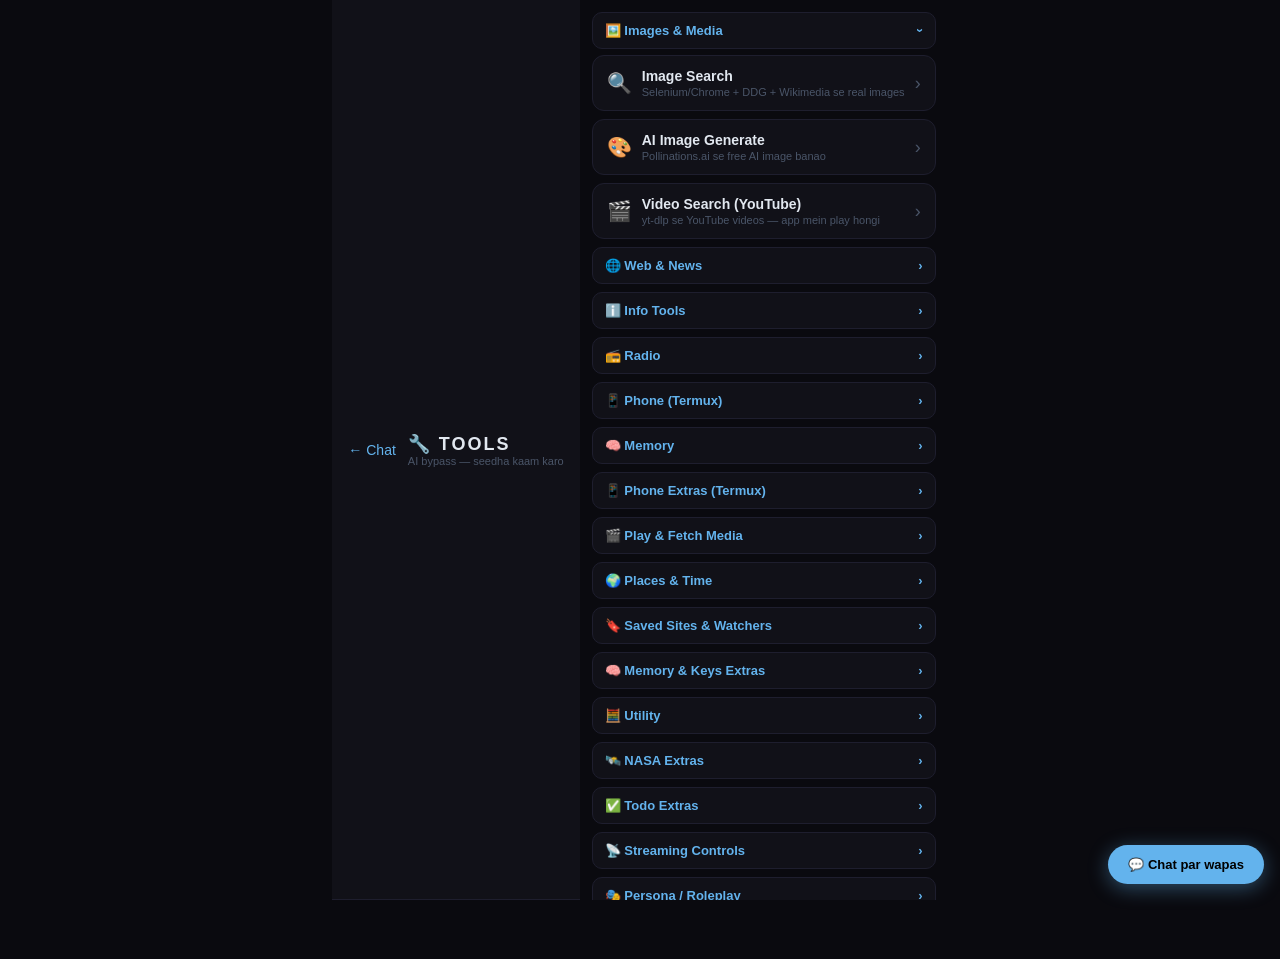
<file: templates/tools.html>
<!DOCTYPE html>
<html lang="hi">
<head>
<meta charset="UTF-8">
<meta name="viewport" content="width=device-width, initial-scale=1.0, maximum-scale=1.0, user-scalable=no, viewport-fit=cover">
<title>JARVIS — Tools</title>
<link rel="stylesheet" href="/static/style.css">
<style>
  :root {
    --bg: #0a0a0f;
    --surface: #111118;
    --line: #1e1e2e;
    --accent: #63b3ed;
    --accent2: #68d391;
    --warn: #fc8181;
    --text: #e2e8f0;
    --sub: #4a5568;
  }
  * { box-sizing: border-box; margin: 0; padding: 0; }
  html, body {
    height: 100%;
    overflow-y: auto;
    -webkit-overflow-scrolling: touch;
  }
  body {
    background: var(--bg);
    color: var(--text);
    font-family: 'SF Pro Display', -apple-system, sans-serif;
    min-height: 100vh;
    overflow-x: hidden;
  }

  .tools-header {
    background: var(--surface);
    border-bottom: 1px solid var(--line);
    padding: 14px 16px;
    display: flex;
    align-items: center;
    gap: 12px;
    position: sticky;
    top: 0;
    z-index: 100;
  }
  .tools-header a {
    color: var(--accent);
    text-decoration: none;
    font-size: 14px;
  }
  .tools-title { font-size: 18px; font-weight: 700; letter-spacing: 2px; }
  .tools-sub { font-size: 11px; color: var(--sub); }

  .tools-body { padding: 12px 12px 80px; }

  /* Tool Category */
  .tool-category { margin-bottom: 8px; }
  .category-header {
    display: flex;
    align-items: center;
    gap: 8px;
    padding: 10px 12px;
    background: var(--surface);
    border: 1px solid var(--line);
    border-radius: 10px;
    cursor: pointer;
    user-select: none;
    font-size: 13px;
    font-weight: 600;
    color: var(--accent);
  }
  .category-header .arrow { margin-left: auto; transition: transform 0.2s; }
  .category-header.open .arrow { transform: rotate(90deg); }
  .category-body { display: none; padding-top: 6px; }
  .category-body.open { display: block; }

  /* Tool Card */
  .tool-card {
    background: var(--surface);
    border: 1px solid var(--line);
    border-radius: 12px;
    margin-bottom: 8px;
    overflow: hidden;
  }
  .tool-card-header {
    display: flex;
    align-items: center;
    gap: 10px;
    padding: 12px 14px;
    cursor: pointer;
  }
  .tool-icon { font-size: 20px; }
  .tool-info { flex: 1; }
  .tool-name { font-size: 14px; font-weight: 600; }
  .tool-desc { font-size: 11px; color: var(--sub); margin-top: 2px; }
  .tool-expand { color: var(--sub); font-size: 18px; transition: transform 0.2s; }
  .tool-card.open .tool-expand { transform: rotate(90deg); }

  .tool-body { display: none; padding: 0 14px 14px; }
  .tool-card.open .tool-body { display: block; }

  .tool-field { margin-bottom: 10px; }
  .tool-field label { display: block; font-size: 11px; color: var(--sub); margin-bottom: 4px; }
  .tool-field input, .tool-field select, .tool-field textarea {
    width: 100%;
    background: #0d0d16;
    border: 1px solid var(--line);
    border-radius: 8px;
    color: var(--text);
    padding: 9px 12px;
    font-size: 13px;
    outline: none;
  }
  .tool-field input:focus, .tool-field select:focus, .tool-field textarea:focus {
    border-color: var(--accent);
  }
  .tool-field select option { background: #111; }

  .run-btn {
    width: 100%;
    background: var(--accent);
    color: #000;
    border: none;
    border-radius: 10px;
    padding: 11px;
    font-size: 14px;
    font-weight: 700;
    cursor: pointer;
    display: flex;
    align-items: center;
    justify-content: center;
    gap: 6px;
  }
  .run-btn:disabled { opacity: 0.5; }

  /* Result area */
  .tool-result {
    margin-top: 12px;
    background: #0d0d16;
    border: 1px solid var(--line);
    border-radius: 10px;
    padding: 12px;
    font-size: 12px;
    line-height: 1.6;
    min-height: 40px;
    white-space: pre-wrap;
    word-break: break-all;
  }
  .tool-result.loading { color: var(--sub); animation: pulse 1s infinite; }
  .tool-result.error { border-color: var(--warn); color: var(--warn); }
  .tool-result.success { border-color: var(--accent2); }

  @keyframes pulse { 0%,100% { opacity: 1; } 50% { opacity: 0.4; } }

  /* Media grid in results */
  .result-media-grid { display: flex; flex-wrap: wrap; gap: 6px; margin-top: 8px; }
  .result-img { width: calc(50% - 3px); border-radius: 8px; display: block; }
  .result-video { width: 100%; border-radius: 8px; margin-top: 6px; }

  /* Radio result */
  .radio-play-card {
    display: flex;
    align-items: center;
    gap: 10px;
    background: rgba(99,179,237,0.08);
    border: 1px solid rgba(99,179,237,0.2);
    border-radius: 10px;
    padding: 10px 12px;
    margin-top: 6px;
    cursor: pointer;
  }
  .radio-play-card:hover { background: rgba(99,179,237,0.15); }

  /* Back to chat sticky bottom */
  .back-btn {
    position: fixed;
    bottom: 16px;
    right: 16px;
    background: var(--accent);
    color: #000;
    border: none;
    border-radius: 50px;
    padding: 12px 20px;
    font-size: 13px;
    font-weight: 700;
    cursor: pointer;
    z-index: 200;
    box-shadow: 0 4px 20px rgba(99,179,237,0.4);
    text-decoration: none;
    display: flex;
    align-items: center;
    gap: 6px;
  }
</style>
</head>
<body>

<header class="tools-header">
  <a href="/">← Chat</a>
  <div>
    <div class="tools-title">🔧 TOOLS</div>
    <div class="tools-sub">AI bypass — seedha kaam karo</div>
  </div>
</header>

<div class="tools-body">

<!-- ======== IMAGE TOOLS ======== -->
<div class="tool-category">
  <div class="category-header" onclick="toggleCat(this)">
    🖼️ Images &amp; Media <span class="arrow">›</span>
  </div>
  <div class="category-body">

    <div class="tool-card" id="card_search_images">
      <div class="tool-card-header" onclick="toggleCard('card_search_images')">
        <span class="tool-icon">🔍</span>
        <div class="tool-info">
          <div class="tool-name">Image Search</div>
          <div class="tool-desc">Selenium/Chrome + DDG + Wikimedia se real images</div>
        </div>
        <span class="tool-expand">›</span>
      </div>
      <div class="tool-body">
        <div class="tool-field">
          <label>Kya dhundna hai?</label>
          <input type="text" id="img_query" placeholder="jaise: sunset mountains, cute cats...">
        </div>
        <div class="tool-field">
          <label>Kitni images? (1-10)</label>
          <input type="number" id="img_count" value="4" min="1" max="10">
        </div>
        <button class="run-btn" onclick="runImageSearch()">
          🔍 Images Dhundo
        </button>
        <div class="tool-result" id="res_card_search_images" style="display:none"></div>
        <div class="result-media-grid" id="media_card_search_images"></div>
      </div>
    </div>

    <div class="tool-card" id="card_generate_image">
      <div class="tool-card-header" onclick="toggleCard('card_generate_image')">
        <span class="tool-icon">🎨</span>
        <div class="tool-info">
          <div class="tool-name">AI Image Generate</div>
          <div class="tool-desc">Pollinations.ai se free AI image banao</div>
        </div>
        <span class="tool-expand">›</span>
      </div>
      <div class="tool-body">
        <div class="tool-field">
          <label>Description (English mein acha kaam karta hai)</label>
          <textarea id="gen_prompt" rows="3" placeholder="jaise: beautiful Indian girl in traditional dress, photorealistic"></textarea>
        </div>
        <button class="run-btn" onclick="runTool('generate_image', {prompt: document.getElementById('gen_prompt').value}, 'card_generate_image', true)">
          🎨 Image Banao
        </button>
        <div class="tool-result" id="res_card_generate_image" style="display:none"></div>
        <div class="result-media-grid" id="media_card_generate_image"></div>
      </div>
    </div>

    <div class="tool-card" id="card_search_videos">
      <div class="tool-card-header" onclick="toggleCard('card_search_videos')">
        <span class="tool-icon">🎬</span>
        <div class="tool-info">
          <div class="tool-name">Video Search (YouTube)</div>
          <div class="tool-desc">yt-dlp se YouTube videos — app mein play hongi</div>
        </div>
        <span class="tool-expand">›</span>
      </div>
      <div class="tool-body">
        <div class="tool-field">
          <label>Video search karo</label>
          <input type="text" id="vid_query" placeholder="jaise: Bollywood songs 2024">
        </div>
        <div class="tool-field">
          <label>Kitne videos?</label>
          <input type="number" id="vid_count" value="3" min="1" max="5">
        </div>
        <button class="run-btn" onclick="runVideoSearch()">
          ▶ Videos Dhundo
        </button>
        <div class="tool-result" id="res_card_search_videos" style="display:none"></div>
        <div id="media_card_search_videos"></div>
      </div>
    </div>

  </div>
</div>

<!-- ======== WEB TOOLS ======== -->
<div class="tool-category">
  <div class="category-header" onclick="toggleCat(this)">
    🌐 Web &amp; News <span class="arrow">›</span>
  </div>
  <div class="category-body">

    <div class="tool-card" id="card_web_search">
      <div class="tool-card-header" onclick="toggleCard('card_web_search')">
        <span class="tool-icon">🔎</span>
        <div class="tool-info">
          <div class="tool-name">Web Search</div>
          <div class="tool-desc">DuckDuckGo / Tavily se internet search</div>
        </div>
        <span class="tool-expand">›</span>
      </div>
      <div class="tool-body">
        <div class="tool-field">
          <label>Query</label>
          <input type="text" id="ws_q" placeholder="kuch bhi search karo...">
        </div>
        <button class="run-btn" onclick="runTool('web_search', {query: document.getElementById('ws_q').value}, 'card_web_search', false)">
          🔎 Search Karo
        </button>
        <div class="tool-result" id="res_card_web_search" style="display:none"></div>
      </div>
    </div>

    <div class="tool-card" id="card_get_news">
      <div class="tool-card-header" onclick="toggleCard('card_get_news')">
        <span class="tool-icon">📰</span>
        <div class="tool-info">
          <div class="tool-name">News</div>
          <div class="tool-desc">Kisi bhi topic par latest news</div>
        </div>
        <span class="tool-expand">›</span>
      </div>
      <div class="tool-body">
        <div class="tool-field">
          <label>Topic (empty = top news)</label>
          <input type="text" id="news_topic" placeholder="jaise: India, cricket, technology...">
        </div>
        <button class="run-btn" onclick="runTool('get_news', {topic: document.getElementById('news_topic').value}, 'card_get_news', false)">
          📰 News Lo
        </button>
        <div class="tool-result" id="res_card_get_news" style="display:none"></div>
      </div>
    </div>

    <div class="tool-card" id="card_scrape_webpage">
      <div class="tool-card-header" onclick="toggleCard('card_scrape_webpage')">
        <span class="tool-icon">📄</span>
        <div class="tool-info">
          <div class="tool-name">Webpage Scraper</div>
          <div class="tool-desc">Kisi bhi URL ka content padho</div>
        </div>
        <span class="tool-expand">›</span>
      </div>
      <div class="tool-body">
        <div class="tool-field">
          <label>URL</label>
          <input type="url" id="scrape_url" placeholder="https://...">
        </div>
        <div class="tool-field">
          <label>Extract</label>
          <select id="scrape_type">
            <option value="text">Text</option>
            <option value="title">Title</option>
            <option value="links">Links</option>
          </select>
        </div>
        <button class="run-btn" onclick="runTool('scrape_webpage', {url: document.getElementById('scrape_url').value, extract: document.getElementById('scrape_type').value}, 'card_scrape_webpage', false)">
          📄 Page Padho
        </button>
        <div class="tool-result" id="res_card_scrape_webpage" style="display:none"></div>
      </div>
    </div>

  </div>
</div>

<!-- ======== INFO TOOLS ======== -->
<div class="tool-category">
  <div class="category-header" onclick="toggleCat(this)">
    ℹ️ Info Tools <span class="arrow">›</span>
  </div>
  <div class="category-body">

    <div class="tool-card" id="card_get_weather">
      <div class="tool-card-header" onclick="toggleCard('card_get_weather')">
        <span class="tool-icon">🌤️</span>
        <div class="tool-info">
          <div class="tool-name">Weather</div>
          <div class="tool-desc">Kisi bhi shahar ka mausam</div>
        </div>
        <span class="tool-expand">›</span>
      </div>
      <div class="tool-body">
        <div class="tool-field">
          <label>Shahar ka naam</label>
          <input type="text" id="weather_city" placeholder="jaise: Delhi, Mumbai, London...">
        </div>
        <button class="run-btn" onclick="runTool('get_weather', {city: document.getElementById('weather_city').value}, 'card_get_weather', false)">
          🌤️ Mausam Dekho
        </button>
        <div class="tool-result" id="res_card_get_weather" style="display:none"></div>
      </div>
    </div>

    <div class="tool-card" id="card_get_current_time">
      <div class="tool-card-header" onclick="toggleCard('card_get_current_time')">
        <span class="tool-icon">⏰</span>
        <div class="tool-info">
          <div class="tool-name">Current Time</div>
          <div class="tool-desc">Abhi ka time aur date</div>
        </div>
        <span class="tool-expand">›</span>
      </div>
      <div class="tool-body">
        <button class="run-btn" onclick="runTool('get_current_time', {}, 'card_get_current_time', false)">
          ⏰ Time Dekho
        </button>
        <div class="tool-result" id="res_card_get_current_time" style="display:none"></div>
      </div>
    </div>

    <div class="tool-card" id="card_get_ip_info">
      <div class="tool-card-header" onclick="toggleCard('card_get_ip_info')">
        <span class="tool-icon">🌐</span>
        <div class="tool-info">
          <div class="tool-name">IP Info</div>
          <div class="tool-desc">IP address ki location aur ISP (blank = mera IP)</div>
        </div>
        <span class="tool-expand">›</span>
      </div>
      <div class="tool-body">
        <div class="tool-field">
          <label>IP Address (khali = mera IP)</label>
          <input type="text" id="ip_addr" placeholder="jaise: 8.8.8.8 ya khali chod do">
        </div>
        <button class="run-btn" onclick="runTool('get_ip_info', {ip: document.getElementById('ip_addr').value}, 'card_get_ip_info', false)">
          🌐 IP Info Lo
        </button>
        <div class="tool-result" id="res_card_get_ip_info" style="display:none"></div>
      </div>
    </div>

    <div class="tool-card" id="card_get_country_info">
      <div class="tool-card-header" onclick="toggleCard('card_get_country_info')">
        <span class="tool-icon">🏳️</span>
        <div class="tool-info">
          <div class="tool-name">Country Info</div>
          <div class="tool-desc">Desh ki poori jankari</div>
        </div>
        <span class="tool-expand">›</span>
      </div>
      <div class="tool-body">
        <div class="tool-field">
          <label>Desh ka naam (English mein)</label>
          <input type="text" id="country_name" placeholder="jaise: India, Japan, Brazil...">
        </div>
        <button class="run-btn" onclick="runTool('get_country_info', {country: document.getElementById('country_name').value}, 'card_get_country_info', false)">
          🏳️ Jankari Lo
        </button>
        <div class="tool-result" id="res_card_get_country_info" style="display:none"></div>
      </div>
    </div>

    <div class="tool-card" id="card_get_nasa_apod">
      <div class="tool-card-header" onclick="toggleCard('card_get_nasa_apod')">
        <span class="tool-icon">🌌</span>
        <div class="tool-info">
          <div class="tool-name">NASA Photo of Day</div>
          <div class="tool-desc">Aaj ki NASA astronomy picture</div>
        </div>
        <span class="tool-expand">›</span>
      </div>
      <div class="tool-body">
        <button class="run-btn" onclick="runTool('get_nasa_apod', {}, 'card_get_nasa_apod', true)">
          🌌 NASA Photo Lo
        </button>
        <div class="tool-result" id="res_card_get_nasa_apod" style="display:none"></div>
        <div class="result-media-grid" id="media_card_get_nasa_apod"></div>
      </div>
    </div>

    <div class="tool-card" id="card_get_nasa_mars_photos">
      <div class="tool-card-header" onclick="toggleCard('card_get_nasa_mars_photos')">
        <span class="tool-icon">🚀</span>
        <div class="tool-info">
          <div class="tool-name">Mars Rover Photos</div>
          <div class="tool-desc">NASA Curiosity Rover ki latest photos</div>
        </div>
        <span class="tool-expand">›</span>
      </div>
      <div class="tool-body">
        <button class="run-btn" onclick="runTool('get_nasa_mars_photos', {}, 'card_get_nasa_mars_photos', true)">
          🚀 Mars Photos Lo
        </button>
        <div class="tool-result" id="res_card_get_nasa_mars_photos" style="display:none"></div>
        <div class="result-media-grid" id="media_card_get_nasa_mars_photos"></div>
      </div>
    </div>

    <div class="tool-card" id="card_get_spacex_launches">
      <div class="tool-card-header" onclick="toggleCard('card_get_spacex_launches')">
        <span class="tool-icon">🛸</span>
        <div class="tool-info">
          <div class="tool-name">SpaceX Launches</div>
          <div class="tool-desc">Latest ya upcoming launches</div>
        </div>
        <span class="tool-expand">›</span>
      </div>
      <div class="tool-body">
        <div class="tool-field">
          <label>Type</label>
          <select id="spacex_type">
            <option value="false">Latest (ho chuka)</option>
            <option value="true">Upcoming (aane wala)</option>
          </select>
        </div>
        <button class="run-btn" onclick="runTool('get_spacex_launches', {upcoming: document.getElementById('spacex_type').value === 'true'}, 'card_get_spacex_launches', false)">
          🛸 SpaceX Info Lo
        </button>
        <div class="tool-result" id="res_card_get_spacex_launches" style="display:none"></div>
      </div>
    </div>

  </div>
</div>

<!-- ======== RADIO ======== -->
<div class="tool-category">
  <div class="category-header" onclick="toggleCat(this)">
    📻 Radio <span class="arrow">›</span>
  </div>
  <div class="category-body">
    <div class="tool-card" id="card_search_radio">
      <div class="tool-card-header" onclick="toggleCard('card_search_radio')">
        <span class="tool-icon">📻</span>
        <div class="tool-info">
          <div class="tool-name">Radio Stations</div>
          <div class="tool-desc">Internet radio — seedha app mein bajaao</div>
        </div>
        <span class="tool-expand">›</span>
      </div>
      <div class="tool-body">
        <div class="tool-field">
          <label>Station ya genre</label>
          <input type="text" id="radio_q" placeholder="jaise: bollywood, jazz, rock...">
        </div>
        <div class="tool-field">
          <label>Country code (khali = sab)</label>
          <input type="text" id="radio_country" placeholder="jaise: IN, US, GB...">
        </div>
        <button class="run-btn" onclick="runTool('search_radio', {query: document.getElementById('radio_q').value, country: document.getElementById('radio_country').value, limit: 5}, 'card_search_radio', true)">
          📻 Stations Dhundo
        </button>
        <div class="tool-result" id="res_card_search_radio" style="display:none"></div>
        <div id="media_card_search_radio"></div>
      </div>
    </div>
  </div>
</div>

<!-- ======== PHONE TOOLS ======== -->
<div class="tool-category">
  <div class="category-header" onclick="toggleCat(this)">
    📱 Phone (Termux) <span class="arrow">›</span>
  </div>
  <div class="category-body">

    <div class="tool-card" id="card_set_alarm">
      <div class="tool-card-header" onclick="toggleCard('card_set_alarm')">
        <span class="tool-icon">⏰</span>
        <div class="tool-info">
          <div class="tool-name">Alarm Set</div>
          <div class="tool-desc">Phone mein alarm lagao</div>
        </div>
        <span class="tool-expand">›</span>
      </div>
      <div class="tool-body">
        <div class="tool-field">
          <label>Ghante (0-23)</label>
          <input type="number" id="alarm_h" value="7" min="0" max="23">
        </div>
        <div class="tool-field">
          <label>Minute (0-59)</label>
          <input type="number" id="alarm_m" value="0" min="0" max="59">
        </div>
        <div class="tool-field">
          <label>Message</label>
          <input type="text" id="alarm_msg" value="Jarvis Alarm">
        </div>
        <button class="run-btn" onclick="runTool('set_alarm', {hour: parseInt(document.getElementById('alarm_h').value), minute: parseInt(document.getElementById('alarm_m').value), message: document.getElementById('alarm_msg').value}, 'card_set_alarm', false)">
          ⏰ Alarm Lagao
        </button>
        <div class="tool-result" id="res_card_set_alarm" style="display:none"></div>
      </div>
    </div>

    <div class="tool-card" id="card_get_battery_status">
      <div class="tool-card-header" onclick="toggleCard('card_get_battery_status')">
        <span class="tool-icon">🔋</span>
        <div class="tool-info">
          <div class="tool-name">Battery Status</div>
          <div class="tool-desc">Phone battery kitni hai</div>
        </div>
        <span class="tool-expand">›</span>
      </div>
      <div class="tool-body">
        <button class="run-btn" onclick="runTool('get_battery_status', {}, 'card_get_battery_status', false)">
          🔋 Battery Dekho
        </button>
        <div class="tool-result" id="res_card_get_battery_status" style="display:none"></div>
      </div>
    </div>

    <div class="tool-card" id="card_toggle_torch">
      <div class="tool-card-header" onclick="toggleCard('card_toggle_torch')">
        <span class="tool-icon">🔦</span>
        <div class="tool-info">
          <div class="tool-name">Torch</div>
          <div class="tool-desc">Flashlight on/off karo</div>
        </div>
        <span class="tool-expand">›</span>
      </div>
      <div class="tool-body">
        <button class="run-btn" style="background:#68d391" onclick="runTool('toggle_torch', {on: true}, 'card_toggle_torch', false)">🔦 ON</button>
        <button class="run-btn" style="background:#fc8181;margin-top:8px" onclick="runTool('toggle_torch', {on: false}, 'card_toggle_torch', false)">🔦 OFF</button>
        <div class="tool-result" id="res_card_toggle_torch" style="display:none"></div>
      </div>
    </div>

    <div class="tool-card" id="card_send_notification">
      <div class="tool-card-header" onclick="toggleCard('card_send_notification')">
        <span class="tool-icon">🔔</span>
        <div class="tool-info">
          <div class="tool-name">Notification</div>
          <div class="tool-desc">Phone par notification bhejo</div>
        </div>
        <span class="tool-expand">›</span>
      </div>
      <div class="tool-body">
        <div class="tool-field">
          <label>Title</label>
          <input type="text" id="notif_title" placeholder="Notification title">
        </div>
        <div class="tool-field">
          <label>Content</label>
          <input type="text" id="notif_content" placeholder="Notification content">
        </div>
        <button class="run-btn" onclick="runTool('send_notification', {title: document.getElementById('notif_title').value, content: document.getElementById('notif_content').value}, 'card_send_notification', false)">
          🔔 Bhejo
        </button>
        <div class="tool-result" id="res_card_send_notification" style="display:none"></div>
      </div>
    </div>

  </div>
</div>

<!-- ======== MEMORY ======== -->
<div class="tool-category">
  <div class="category-header" onclick="toggleCat(this)">
    🧠 Memory <span class="arrow">›</span>
  </div>
  <div class="category-body">

    <div class="tool-card" id="card_list_memories">
      <div class="tool-card-header" onclick="toggleCard('card_list_memories')">
        <span class="tool-icon">📋</span>
        <div class="tool-info">
          <div class="tool-name">Saari Yaadein</div>
          <div class="tool-desc">Jarvis ne kya kya yaad rakha hai</div>
        </div>
        <span class="tool-expand">›</span>
      </div>
      <div class="tool-body">
        <button class="run-btn" onclick="runTool('list_memories', {}, 'card_list_memories', false)">
          🧠 Yaadein Dekho
        </button>
        <div class="tool-result" id="res_card_list_memories" style="display:none"></div>
      </div>
    </div>

    <div class="tool-card" id="card_remember">
      <div class="tool-card-header" onclick="toggleCard('card_remember')">
        <span class="tool-icon">💾</span>
        <div class="tool-info">
          <div class="tool-name">Yaad Rakho</div>
          <div class="tool-desc">Koi baat TinyDB mein save karo</div>
        </div>
        <span class="tool-expand">›</span>
      </div>
      <div class="tool-body">
        <div class="tool-field">
          <label>Key (naam)</label>
          <input type="text" id="mem_key" placeholder="jaise: mera_naam">
        </div>
        <div class="tool-field">
          <label>Value (value)</label>
          <input type="text" id="mem_val" placeholder="jaise: Rahul">
        </div>
        <button class="run-btn" onclick="runTool('remember', {key: document.getElementById('mem_key').value, value: document.getElementById('mem_val').value}, 'card_remember', false)">
          💾 Yaad Rakho
        </button>
        <div class="tool-result" id="res_card_remember" style="display:none"></div>
      </div>
    </div>

    <div class="tool-card" id="card_recall">
      <div class="tool-card-header" onclick="toggleCard('card_recall')">
        <span class="tool-icon">🔍</span>
        <div class="tool-info">
          <div class="tool-name">Yaad Karo</div>
          <div class="tool-desc">Saved memory recall karo</div>
        </div>
        <span class="tool-expand">›</span>
      </div>
      <div class="tool-body">
        <div class="tool-field">
          <label>Key (naam)</label>
          <input type="text" id="recall_key" placeholder="jaise: mera_naam">
        </div>
        <button class="run-btn" onclick="runTool('recall', {key: document.getElementById('recall_key').value}, 'card_recall', false)">
          🔍 Yaad Karo
        </button>
        <div class="tool-result" id="res_card_recall" style="display:none"></div>
      </div>
    </div>

    <div class="tool-card" id="card_list_api_keys">
      <div class="tool-card-header" onclick="toggleCard('card_list_api_keys')">
        <span class="tool-icon">🔑</span>
        <div class="tool-info">
          <div class="tool-name">API Keys List</div>
          <div class="tool-desc">Konsi keys save hain</div>
        </div>
        <span class="tool-expand">›</span>
      </div>
      <div class="tool-body">
        <button class="run-btn" onclick="runTool('list_api_keys', {}, 'card_list_api_keys', false)">
          🔑 Keys Dekho
        </button>
        <div class="tool-result" id="res_card_list_api_keys" style="display:none"></div>
      </div>
    </div>

    <!-- ═══ PHASE 1 — ADVANCED TOOLS (v6) ═══ -->

    <div class="tool-card" id="card_calculate">
      <div class="tool-card-header" onclick="toggleCard('card_calculate')">
        <span class="tool-icon">🧮</span>
        <div class="tool-info">
          <div class="tool-name">Calculator</div>
          <div class="tool-desc">Koi bhi math expression solve karo</div>
        </div>
        <span class="tool-expand">›</span>
      </div>
      <div class="tool-body">
        <div class="tool-field">
          <label>Expression</label>
          <input type="text" id="calc_expr" placeholder="jaise: (12+8)*3/2">
        </div>
        <button class="run-btn" onclick="runTool('calculate', {expression: document.getElementById('calc_expr').value}, 'card_calculate', false)">
          🧮 Calculate Karo
        </button>
        <div class="tool-result" id="res_card_calculate" style="display:none"></div>
      </div>
    </div>

    <div class="tool-card" id="card_convert_units">
      <div class="tool-card-header" onclick="toggleCard('card_convert_units')">
        <span class="tool-icon">📏</span>
        <div class="tool-info">
          <div class="tool-name">Unit Converter</div>
          <div class="tool-desc">Length/weight/volume/speed/temp convert karo</div>
        </div>
        <span class="tool-expand">›</span>
      </div>
      <div class="tool-body">
        <div class="tool-field">
          <label>Value</label>
          <input type="text" id="cu_value" placeholder="jaise: 100">
        </div>
        <div class="tool-field">
          <label>From Unit</label>
          <input type="text" id="cu_from" placeholder="jaise: km, kg, c, mph">
        </div>
        <div class="tool-field">
          <label>To Unit</label>
          <input type="text" id="cu_to" placeholder="jaise: mile, lb, f, kmh">
        </div>
        <button class="run-btn" onclick="runTool('convert_units', {value: parseFloat(document.getElementById('cu_value').value), from_unit: document.getElementById('cu_from').value, to_unit: document.getElementById('cu_to').value}, 'card_convert_units', false)">
          📏 Convert Karo
        </button>
        <div class="tool-result" id="res_card_convert_units" style="display:none"></div>
      </div>
    </div>

    <div class="tool-card" id="card_convert_currency">
      <div class="tool-card-header" onclick="toggleCard('card_convert_currency')">
        <span class="tool-icon">💱</span>
        <div class="tool-info">
          <div class="tool-name">Currency Converter</div>
          <div class="tool-desc">Live exchange rate se convert karo</div>
        </div>
        <span class="tool-expand">›</span>
      </div>
      <div class="tool-body">
        <div class="tool-field">
          <label>Amount</label>
          <input type="text" id="cc_amount" placeholder="jaise: 100">
        </div>
        <div class="tool-field">
          <label>From (ISO code)</label>
          <input type="text" id="cc_from" placeholder="jaise: USD">
        </div>
        <div class="tool-field">
          <label>To (ISO code)</label>
          <input type="text" id="cc_to" placeholder="jaise: INR">
        </div>
        <button class="run-btn" onclick="runTool('convert_currency', {amount: parseFloat(document.getElementById('cc_amount').value), from_currency: document.getElementById('cc_from').value, to_currency: document.getElementById('cc_to').value}, 'card_convert_currency', false)">
          💱 Convert Karo
        </button>
        <div class="tool-result" id="res_card_convert_currency" style="display:none"></div>
      </div>
    </div>

    <div class="tool-card" id="card_translate_text">
      <div class="tool-card-header" onclick="toggleCard('card_translate_text')">
        <span class="tool-icon">🌐</span>
        <div class="tool-info">
          <div class="tool-name">Translator</div>
          <div class="tool-desc">Kisi bhi language mein translate karo</div>
        </div>
        <span class="tool-expand">›</span>
      </div>
      <div class="tool-body">
        <div class="tool-field">
          <label>Text</label>
          <input type="text" id="tr_text" placeholder="jaise: How are you?">
        </div>
        <div class="tool-field">
          <label>Target Language (ISO code)</label>
          <input type="text" id="tr_lang" placeholder="jaise: hi, fr, es" value="hi">
        </div>
        <button class="run-btn" onclick="runTool('translate_text', {text: document.getElementById('tr_text').value, target_lang: document.getElementById('tr_lang').value}, 'card_translate_text', false)">
          🌐 Translate Karo
        </button>
        <div class="tool-result" id="res_card_translate_text" style="display:none"></div>
      </div>
    </div>

    <div class="tool-card" id="card_get_dictionary">
      <div class="tool-card-header" onclick="toggleCard('card_get_dictionary')">
        <span class="tool-icon">📖</span>
        <div class="tool-info">
          <div class="tool-name">Dictionary</div>
          <div class="tool-desc">Word ka meaning aur synonyms</div>
        </div>
        <span class="tool-expand">›</span>
      </div>
      <div class="tool-body">
        <div class="tool-field">
          <label>Word</label>
          <input type="text" id="dict_word" placeholder="jaise: happy">
        </div>
        <button class="run-btn" onclick="runTool('get_dictionary', {word: document.getElementById('dict_word').value}, 'card_get_dictionary', false)">
          📖 Meaning Dekho
        </button>
        <div class="tool-result" id="res_card_get_dictionary" style="display:none"></div>
      </div>
    </div>

    <div class="tool-card" id="card_get_wikipedia_summary">
      <div class="tool-card-header" onclick="toggleCard('card_get_wikipedia_summary')">
        <span class="tool-icon">📚</span>
        <div class="tool-info">
          <div class="tool-name">Wikipedia Summary</div>
          <div class="tool-desc">Kisi bhi topic ki summary</div>
        </div>
        <span class="tool-expand">›</span>
      </div>
      <div class="tool-body">
        <div class="tool-field">
          <label>Topic</label>
          <input type="text" id="wiki_q" placeholder="jaise: Albert Einstein">
        </div>
        <button class="run-btn" onclick="runTool('get_wikipedia_summary', {query: document.getElementById('wiki_q').value}, 'card_get_wikipedia_summary', false)">
          📚 Summary Lao
        </button>
        <div class="tool-result" id="res_card_get_wikipedia_summary" style="display:none"></div>
      </div>
    </div>

    <div class="tool-card" id="card_get_crypto_price">
      <div class="tool-card-header" onclick="toggleCard('card_get_crypto_price')">
        <span class="tool-icon">₿</span>
        <div class="tool-info">
          <div class="tool-name">Crypto Price</div>
          <div class="tool-desc">Live cryptocurrency price</div>
        </div>
        <span class="tool-expand">›</span>
      </div>
      <div class="tool-body">
        <div class="tool-field">
          <label>Coin</label>
          <input type="text" id="crypto_coin" placeholder="jaise: bitcoin, ethereum" value="bitcoin">
        </div>
        <button class="run-btn" onclick="runTool('get_crypto_price', {coin: document.getElementById('crypto_coin').value}, 'card_get_crypto_price', false)">
          ₿ Price Dekho
        </button>
        <div class="tool-result" id="res_card_get_crypto_price" style="display:none"></div>
      </div>
    </div>

    <div class="tool-card" id="card_generate_qr">
      <div class="tool-card-header" onclick="toggleCard('card_generate_qr')">
        <span class="tool-icon">🔲</span>
        <div class="tool-info">
          <div class="tool-name">QR Code Generator</div>
          <div class="tool-desc">Kisi text/URL ka QR code banao</div>
        </div>
        <span class="tool-expand">›</span>
      </div>
      <div class="tool-body">
        <div class="tool-field">
          <label>Text / URL</label>
          <input type="text" id="qr_text" placeholder="jaise: https://example.com">
        </div>
        <button class="run-btn" onclick="runTool('generate_qr', {text: document.getElementById('qr_text').value}, 'card_generate_qr', true)">
          🔲 QR Banao
        </button>
        <div class="tool-result" id="res_card_generate_qr" style="display:none"></div>
        <div class="result-media-grid" id="media_card_generate_qr"></div>
      </div>
    </div>

    <div class="tool-card" id="card_get_random_quote">
      <div class="tool-card-header" onclick="toggleCard('card_get_random_quote')">
        <span class="tool-icon">💬</span>
        <div class="tool-info">
          <div class="tool-name">Motivational Quote</div>
          <div class="tool-desc">Ek inspiring quote paao</div>
        </div>
        <span class="tool-expand">›</span>
      </div>
      <div class="tool-body">
        <button class="run-btn" onclick="runTool('get_random_quote', {}, 'card_get_random_quote', false)">
          💬 Quote Do
        </button>
        <div class="tool-result" id="res_card_get_random_quote" style="display:none"></div>
      </div>
    </div>

    <div class="tool-card" id="card_generate_password">
      <div class="tool-card-header" onclick="toggleCard('card_generate_password')">
        <span class="tool-icon">🔐</span>
        <div class="tool-info">
          <div class="tool-name">Password Generator</div>
          <div class="tool-desc">Strong secure password banao</div>
        </div>
        <span class="tool-expand">›</span>
      </div>
      <div class="tool-body">
        <div class="tool-field">
          <label>Length</label>
          <input type="text" id="pwd_len" placeholder="16" value="16">
        </div>
        <button class="run-btn" onclick="runTool('generate_password', {length: parseInt(document.getElementById('pwd_len').value)||16, use_symbols: true}, 'card_generate_password', false)">
          🔐 Password Banao
        </button>
        <div class="tool-result" id="res_card_generate_password" style="display:none"></div>
      </div>
    </div>

    <div class="tool-card" id="card_text_analyzer">
      <div class="tool-card-header" onclick="toggleCard('card_text_analyzer')">
        <span class="tool-icon">📝</span>
        <div class="tool-info">
          <div class="tool-name">Text Analyzer</div>
          <div class="tool-desc">Word/char/sentence count, reading time</div>
        </div>
        <span class="tool-expand">›</span>
      </div>
      <div class="tool-body">
        <div class="tool-field">
          <label>Text</label>
          <input type="text" id="ta_text" placeholder="Apna text yahan paste karo">
        </div>
        <button class="run-btn" onclick="runTool('text_analyzer', {text: document.getElementById('ta_text').value}, 'card_text_analyzer', false)">
          📝 Analyze Karo
        </button>
        <div class="tool-result" id="res_card_text_analyzer" style="display:none"></div>
      </div>
    </div>

    <div class="tool-card" id="card_add_todo">
      <div class="tool-card-header" onclick="toggleCard('card_add_todo')">
        <span class="tool-icon">✅</span>
        <div class="tool-info">
          <div class="tool-name">Todo List</div>
          <div class="tool-desc">Tasks add/list/complete/delete karo</div>
        </div>
        <span class="tool-expand">›</span>
      </div>
      <div class="tool-body">
        <div class="tool-field">
          <label>Naya Task</label>
          <input type="text" id="todo_task" placeholder="jaise: Milk khareedo">
        </div>
        <button class="run-btn" onclick="runTool('add_todo', {task: document.getElementById('todo_task').value, priority: 'medium'}, 'card_add_todo', false)">
          ➕ Task Add Karo
        </button>
        <button class="run-btn" style="margin-top:8px" onclick="runTool('list_todos', {}, 'card_add_todo', false)">
          📋 Saare Todos Dekho
        </button>
        <div class="tool-result" id="res_card_add_todo" style="display:none"></div>
      </div>
    </div>

    <div class="tool-card" id="card_system_info">
      <div class="tool-card-header" onclick="toggleCard('card_system_info')">
        <span class="tool-icon">🖥️</span>
        <div class="tool-info">
          <div class="tool-name">System Info</div>
          <div class="tool-desc">Storage, battery, Python version</div>
        </div>
        <span class="tool-expand">›</span>
      </div>
      <div class="tool-body">
        <button class="run-btn" onclick="runTool('system_info', {}, 'card_system_info', false)">
          🖥️ Info Dekho
        </button>
        <div class="tool-result" id="res_card_system_info" style="display:none"></div>
      </div>
    </div>

    <div class="tool-card" id="card_morning_briefing">
      <div class="tool-card-header" onclick="toggleCard('card_morning_briefing')">
        <span class="tool-icon">☀️</span>
        <div class="tool-info">
          <div class="tool-name">Morning Briefing</div>
          <div class="tool-desc">Time + Weather + News + Quote — ek saath</div>
        </div>
        <span class="tool-expand">›</span>
      </div>
      <div class="tool-body">
        <div class="tool-field">
          <label>Shahar</label>
          <input type="text" id="mb_city" placeholder="jaise: Delhi" value="Delhi">
        </div>
        <button class="run-btn" onclick="runTool('morning_briefing', {city: document.getElementById('mb_city').value}, 'card_morning_briefing', false)">
          ☀️ Briefing Do
        </button>
        <div class="tool-result" id="res_card_morning_briefing" style="display:none"></div>
      </div>
    </div>

  </div>
</div>

<!-- ======== PHONE EXTRAS (TERMUX) ======== -->
<div class="tool-category">
  <div class="category-header" onclick="toggleCat(this)">
    📱 Phone Extras (Termux) <span class="arrow">›</span>
  </div>
  <div class="category-body">

    <div class="tool-card" id="card_make_call">
      <div class="tool-card-header" onclick="toggleCard('card_make_call')">
        <span class="tool-icon">📞</span>
        <div class="tool-info">
          <div class="tool-name">Call Karo</div>
          <div class="tool-desc">Kisi number par call lagao</div>
        </div>
        <span class="tool-expand">›</span>
      </div>
      <div class="tool-body">
        <div class="tool-field">
          <label>Phone Number</label>
          <input type="tel" id="call_num" placeholder="jaise: +919876543210">
        </div>
        <button class="run-btn" onclick="runTool('make_call', {phone_number: document.getElementById('call_num').value}, 'card_make_call', false)">
          📞 Call Karo
        </button>
        <div class="tool-result" id="res_card_make_call" style="display:none"></div>
      </div>
    </div>

    <div class="tool-card" id="card_send_sms">
      <div class="tool-card-header" onclick="toggleCard('card_send_sms')">
        <span class="tool-icon">💬</span>
        <div class="tool-info">
          <div class="tool-name">SMS Bhejo</div>
          <div class="tool-desc">Kisi number par SMS bhejo</div>
        </div>
        <span class="tool-expand">›</span>
      </div>
      <div class="tool-body">
        <div class="tool-field">
          <label>Phone Number</label>
          <input type="tel" id="sms_num" placeholder="jaise: +919876543210">
        </div>
        <div class="tool-field">
          <label>Message</label>
          <input type="text" id="sms_msg" placeholder="Message likho">
        </div>
        <button class="run-btn" onclick="runTool('send_sms', {phone_number: document.getElementById('sms_num').value, message: document.getElementById('sms_msg').value}, 'card_send_sms', false)">
          💬 SMS Bhejo
        </button>
        <div class="tool-result" id="res_card_send_sms" style="display:none"></div>
      </div>
    </div>

    <div class="tool-card" id="card_open_app">
      <div class="tool-card-header" onclick="toggleCard('card_open_app')">
        <span class="tool-icon">📲</span>
        <div class="tool-info">
          <div class="tool-name">App Kholo</div>
          <div class="tool-desc">Android app kholo package name se</div>
        </div>
        <span class="tool-expand">›</span>
      </div>
      <div class="tool-body">
        <div class="tool-field">
          <label>Package Name</label>
          <input type="text" id="app_pkg" placeholder="jaise: com.whatsapp">
        </div>
        <button class="run-btn" onclick="runTool('open_app', {package_name: document.getElementById('app_pkg').value}, 'card_open_app', false)">
          📲 App Kholo
        </button>
        <div class="tool-result" id="res_card_open_app" style="display:none"></div>
      </div>
    </div>

    <div class="tool-card" id="card_vibrate">
      <div class="tool-card-header" onclick="toggleCard('card_vibrate')">
        <span class="tool-icon">📳</span>
        <div class="tool-info">
          <div class="tool-name">Vibrate Karo</div>
          <div class="tool-desc">Phone ko vibrate karo</div>
        </div>
        <span class="tool-expand">›</span>
      </div>
      <div class="tool-body">
        <div class="tool-field">
          <label>Duration (ms)</label>
          <input type="number" id="vib_ms" placeholder="" value="500">
        </div>
        <button class="run-btn" onclick="runTool('vibrate', {duration_ms: (parseInt(document.getElementById('vib_ms').value)||500)}, 'card_vibrate', false)">
          📳 Vibrate
        </button>
        <div class="tool-result" id="res_card_vibrate" style="display:none"></div>
      </div>
    </div>

    <div class="tool-card" id="card_get_location">
      <div class="tool-card-header" onclick="toggleCard('card_get_location')">
        <span class="tool-icon">📍</span>
        <div class="tool-info">
          <div class="tool-name">GPS Location</div>
          <div class="tool-desc">Abhi ki GPS location lo</div>
        </div>
        <span class="tool-expand">›</span>
      </div>
      <div class="tool-body">
        <button class="run-btn" onclick="runTool('get_location', {}, 'card_get_location', false)">
          📍 Location Lo
        </button>
        <div class="tool-result" id="res_card_get_location" style="display:none"></div>
      </div>
    </div>

  </div>
</div>

<!-- ======== PLAY & FETCH MEDIA ======== -->
<div class="tool-category">
  <div class="category-header" onclick="toggleCat(this)">
    🎬 Play & Fetch Media <span class="arrow">›</span>
  </div>
  <div class="category-body">

    <div class="tool-card" id="card_find_and_play">
      <div class="tool-card-header" onclick="toggleCard('card_find_and_play')">
        <span class="tool-icon">▶️</span>
        <div class="tool-info">
          <div class="tool-name">Dhoondo aur Chalao</div>
          <div class="tool-desc">Naam/topic bolo, video/gaana khud dhoond ke play karega</div>
        </div>
        <span class="tool-expand">›</span>
      </div>
      <div class="tool-body">
        <div class="tool-field">
          <label>Naam/Topic</label>
          <input type="text" id="fap_q" placeholder="jaise: Tum Hi Ho song">
        </div>
        <div class="tool-field">
          <label>Source</label>
          <select id="fap_src">
            <option value="auto" selected>auto</option>
            <option value="youtube">youtube</option>
            <option value="web">web</option>
          </select>
        </div>
        <button class="run-btn" onclick="runTool('find_and_play', {query: document.getElementById('fap_q').value, source: document.getElementById('fap_src').value}, 'card_find_and_play', false)">
          ▶️ Dhoondo aur Chalao
        </button>
        <div class="tool-result" id="res_card_find_and_play" style="display:none"></div>
      </div>
    </div>

    <div class="tool-card" id="card_search_youtube">
      <div class="tool-card-header" onclick="toggleCard('card_search_youtube')">
        <span class="tool-icon">📺</span>
        <div class="tool-info">
          <div class="tool-name">YouTube Search</div>
          <div class="tool-desc">YouTube par specifically videos dhundo</div>
        </div>
        <span class="tool-expand">›</span>
      </div>
      <div class="tool-body">
        <div class="tool-field">
          <label>Query</label>
          <input type="text" id="yt_q" placeholder="jaise: lofi music mix">
        </div>
        <div class="tool-field">
          <label>Count</label>
          <input type="number" id="yt_count" placeholder="" value="3">
        </div>
        <button class="run-btn" onclick="runTool('search_youtube', {query: document.getElementById('yt_q').value, count: (parseInt(document.getElementById('yt_count').value)||3)}, 'card_search_youtube', true)">
          📺 YouTube Dhundo
        </button>
        <div class="tool-result" id="res_card_search_youtube" style="display:none"></div>
        <div class="result-media-grid" id="media_card_search_youtube"></div>
      </div>
    </div>

    <div class="tool-card" id="card_get_page_media">
      <div class="tool-card-header" onclick="toggleCard('card_get_page_media')">
        <span class="tool-icon">🖇️</span>
        <div class="tool-info">
          <div class="tool-name">Page Se Media Nikalo</div>
          <div class="tool-desc">Kisi webpage se saari images/videos nikalo</div>
        </div>
        <span class="tool-expand">›</span>
      </div>
      <div class="tool-body">
        <div class="tool-field">
          <label>Page URL</label>
          <input type="url" id="gpm_url" placeholder="https://...">
        </div>
        <div class="tool-field">
          <label>Media Type</label>
          <select id="gpm_type">
            <option value="all" selected>all</option>
            <option value="image">image</option>
            <option value="video">video</option>
          </select>
        </div>
        <div class="tool-field">
          <label>Limit</label>
          <input type="number" id="gpm_limit" placeholder="" value="10">
        </div>
        <button class="run-btn" onclick="runTool('get_page_media', {url: document.getElementById('gpm_url').value, media_type: document.getElementById('gpm_type').value, limit: (parseInt(document.getElementById('gpm_limit').value)||10)}, 'card_get_page_media', true)">
          🖇️ Media Nikalo
        </button>
        <div class="tool-result" id="res_card_get_page_media" style="display:none"></div>
        <div class="result-media-grid" id="media_card_get_page_media"></div>
      </div>
    </div>

  </div>
</div>

<!-- ======== PLACES & TIME ======== -->
<div class="tool-category">
  <div class="category-header" onclick="toggleCat(this)">
    🌍 Places & Time <span class="arrow">›</span>
  </div>
  <div class="category-body">

    <div class="tool-card" id="card_get_sunrise_sunset">
      <div class="tool-card-header" onclick="toggleCard('card_get_sunrise_sunset')">
        <span class="tool-icon">🌅</span>
        <div class="tool-info">
          <div class="tool-name">Sunrise/Sunset</div>
          <div class="tool-desc">Kisi shahar ka aaj ka sunrise/sunset time</div>
        </div>
        <span class="tool-expand">›</span>
      </div>
      <div class="tool-body">
        <div class="tool-field">
          <label>Shahar</label>
          <input type="text" id="ss_city" placeholder="jaise: Mumbai">
        </div>
        <button class="run-btn" onclick="runTool('get_sunrise_sunset', {city: document.getElementById('ss_city').value}, 'card_get_sunrise_sunset', false)">
          🌅 Time Dekho
        </button>
        <div class="tool-result" id="res_card_get_sunrise_sunset" style="display:none"></div>
      </div>
    </div>

    <div class="tool-card" id="card_get_public_holidays">
      <div class="tool-card-header" onclick="toggleCard('card_get_public_holidays')">
        <span class="tool-icon">🎉</span>
        <div class="tool-info">
          <div class="tool-name">Public Holidays</div>
          <div class="tool-desc">Kisi desh ki public holidays</div>
        </div>
        <span class="tool-expand">›</span>
      </div>
      <div class="tool-body">
        <div class="tool-field">
          <label>Country Code</label>
          <input type="text" id="ph_cc" placeholder="jaise: IN, US, GB">
        </div>
        <div class="tool-field">
          <label>Year</label>
          <input type="number" id="ph_yr" placeholder="" value="2026">
        </div>
        <button class="run-btn" onclick="runTool('get_public_holidays', {country_code: document.getElementById('ph_cc').value, year: (parseInt(document.getElementById('ph_yr').value)||2026)}, 'card_get_public_holidays', false)">
          🎉 Holidays Dekho
        </button>
        <div class="tool-result" id="res_card_get_public_holidays" style="display:none"></div>
      </div>
    </div>

    <div class="tool-card" id="card_search_place_osm">
      <div class="tool-card-header" onclick="toggleCard('card_search_place_osm')">
        <span class="tool-icon">🗺️</span>
        <div class="tool-info">
          <div class="tool-name">Place Dhundo (Map)</div>
          <div class="tool-desc">OpenStreetMap se koi jagah dhundo</div>
        </div>
        <span class="tool-expand">›</span>
      </div>
      <div class="tool-body">
        <div class="tool-field">
          <label>Jagah</label>
          <input type="text" id="osm_place" placeholder="jaise: India Gate Delhi">
        </div>
        <button class="run-btn" onclick="runTool('search_place_osm', {place: document.getElementById('osm_place').value}, 'card_search_place_osm', false)">
          🗺️ Jagah Dhundo
        </button>
        <div class="tool-result" id="res_card_search_place_osm" style="display:none"></div>
      </div>
    </div>

  </div>
</div>

<!-- ======== SAVED SITES & WATCHERS ======== -->
<div class="tool-category">
  <div class="category-header" onclick="toggleCat(this)">
    🔖 Saved Sites & Watchers <span class="arrow">›</span>
  </div>
  <div class="category-body">

    <div class="tool-card" id="card_save_site">
      <div class="tool-card-header" onclick="toggleCard('card_save_site')">
        <span class="tool-icon">💾</span>
        <div class="tool-info">
          <div class="tool-name">Site Save Karo</div>
          <div class="tool-desc">Website link ko naam ke saath yaad rakho</div>
        </div>
        <span class="tool-expand">›</span>
      </div>
      <div class="tool-body">
        <div class="tool-field">
          <label>Naam</label>
          <input type="text" id="ss_name" placeholder="jaise: mera_pasandida_site">
        </div>
        <div class="tool-field">
          <label>URL</label>
          <input type="url" id="ss_url" placeholder="https://...">
        </div>
        <button class="run-btn" onclick="runTool('save_site', {name: document.getElementById('ss_name').value, url: document.getElementById('ss_url').value}, 'card_save_site', false)">
          💾 Save Karo
        </button>
        <div class="tool-result" id="res_card_save_site" style="display:none"></div>
      </div>
    </div>

    <div class="tool-card" id="card_play_saved_site">
      <div class="tool-card-header" onclick="toggleCard('card_play_saved_site')">
        <span class="tool-icon">▶️</span>
        <div class="tool-info">
          <div class="tool-name">Saved Site Se Media Lao</div>
          <div class="tool-desc">Save ki hui site se naam bol ke fresh media lao</div>
        </div>
        <span class="tool-expand">›</span>
      </div>
      <div class="tool-body">
        <div class="tool-field">
          <label>Naam</label>
          <input type="text" id="pss_name" placeholder="jaise: mera_pasandida_site">
        </div>
        <div class="tool-field">
          <label>Media Type</label>
          <select id="pss_type">
            <option value="all" selected>all</option>
            <option value="image">image</option>
            <option value="video">video</option>
          </select>
        </div>
        <div class="tool-field">
          <label>Limit</label>
          <input type="number" id="pss_limit" placeholder="" value="10">
        </div>
        <button class="run-btn" onclick="runTool('play_saved_site', {name: document.getElementById('pss_name').value, media_type: document.getElementById('pss_type').value, limit: (parseInt(document.getElementById('pss_limit').value)||10)}, 'card_play_saved_site', true)">
          ▶️ Media Lao
        </button>
        <div class="tool-result" id="res_card_play_saved_site" style="display:none"></div>
        <div class="result-media-grid" id="media_card_play_saved_site"></div>
      </div>
    </div>

    <div class="tool-card" id="card_list_saved_sites">
      <div class="tool-card-header" onclick="toggleCard('card_list_saved_sites')">
        <span class="tool-icon">📋</span>
        <div class="tool-info">
          <div class="tool-name">Saved Sites List</div>
          <div class="tool-desc">Saari naam-se-saved sites dikhao</div>
        </div>
        <span class="tool-expand">›</span>
      </div>
      <div class="tool-body">
        <button class="run-btn" onclick="runTool('list_saved_sites', {}, 'card_list_saved_sites', false)">
          📋 List Dekho
        </button>
        <div class="tool-result" id="res_card_list_saved_sites" style="display:none"></div>
      </div>
    </div>

    <div class="tool-card" id="card_delete_saved_site">
      <div class="tool-card-header" onclick="toggleCard('card_delete_saved_site')">
        <span class="tool-icon">🗑️</span>
        <div class="tool-info">
          <div class="tool-name">Saved Site Hatao</div>
          <div class="tool-desc">Kisi saved site ko naam se hatao</div>
        </div>
        <span class="tool-expand">›</span>
      </div>
      <div class="tool-body">
        <div class="tool-field">
          <label>Naam</label>
          <input type="text" id="dss_name" placeholder="jaise: mera_pasandida_site">
        </div>
        <button class="run-btn" onclick="runTool('delete_saved_site', {name: document.getElementById('dss_name').value}, 'card_delete_saved_site', false)">
          🗑️ Hatao
        </button>
        <div class="tool-result" id="res_card_delete_saved_site" style="display:none"></div>
      </div>
    </div>

    <div class="tool-card" id="card_watch_page">
      <div class="tool-card-header" onclick="toggleCard('card_watch_page')">
        <span class="tool-icon">👁️</span>
        <div class="tool-info">
          <div class="tool-name">Page Watch Karo</div>
          <div class="tool-desc">Site update/keyword aane par notification bhejta hai</div>
        </div>
        <span class="tool-expand">›</span>
      </div>
      <div class="tool-body">
        <div class="tool-field">
          <label>URL</label>
          <input type="url" id="wp_url" placeholder="https://...">
        </div>
        <div class="tool-field">
          <label>Keyword (optional)</label>
          <input type="text" id="wp_kw" placeholder="jaise: back in stock">
        </div>
        <div class="tool-field">
          <label>Naam (optional)</label>
          <input type="text" id="wp_name" placeholder="jaise: ticket_watch">
        </div>
        <button class="run-btn" onclick="runTool('watch_page', {url: document.getElementById('wp_url').value, keyword: document.getElementById('wp_kw').value, name: document.getElementById('wp_name').value}, 'card_watch_page', false)">
          👁️ Watch Shuru Karo
        </button>
        <div class="tool-result" id="res_card_watch_page" style="display:none"></div>
      </div>
    </div>

    <div class="tool-card" id="card_list_page_watches">
      <div class="tool-card-header" onclick="toggleCard('card_list_page_watches')">
        <span class="tool-icon">📋</span>
        <div class="tool-info">
          <div class="tool-name">Active Watches</div>
          <div class="tool-desc">Saare active page-watches dikhao</div>
        </div>
        <span class="tool-expand">›</span>
      </div>
      <div class="tool-body">
        <button class="run-btn" onclick="runTool('list_page_watches', {}, 'card_list_page_watches', false)">
          📋 List Dekho
        </button>
        <div class="tool-result" id="res_card_list_page_watches" style="display:none"></div>
      </div>
    </div>

    <div class="tool-card" id="card_stop_watch">
      <div class="tool-card-header" onclick="toggleCard('card_stop_watch')">
        <span class="tool-icon">⏹️</span>
        <div class="tool-info">
          <div class="tool-name">Watch Band Karo</div>
          <div class="tool-desc">Kisi active watch ko naam se cancel karo</div>
        </div>
        <span class="tool-expand">›</span>
      </div>
      <div class="tool-body">
        <div class="tool-field">
          <label>Naam</label>
          <input type="text" id="sw_name" placeholder="jaise: ticket_watch">
        </div>
        <button class="run-btn" onclick="runTool('stop_watch', {name: document.getElementById('sw_name').value}, 'card_stop_watch', false)">
          ⏹️ Band Karo
        </button>
        <div class="tool-result" id="res_card_stop_watch" style="display:none"></div>
      </div>
    </div>

  </div>
</div>

<!-- ======== MEMORY & KEYS EXTRAS ======== -->
<div class="tool-category">
  <div class="category-header" onclick="toggleCat(this)">
    🧠 Memory & Keys Extras <span class="arrow">›</span>
  </div>
  <div class="category-body">

    <div class="tool-card" id="card_forget">
      <div class="tool-card-header" onclick="toggleCard('card_forget')">
        <span class="tool-icon">🗑️</span>
        <div class="tool-info">
          <div class="tool-name">Memory Bhoolo</div>
          <div class="tool-desc">Koi saved memory delete karo</div>
        </div>
        <span class="tool-expand">›</span>
      </div>
      <div class="tool-body">
        <div class="tool-field">
          <label>Key</label>
          <input type="text" id="fg_key" placeholder="jaise: mera_naam">
        </div>
        <button class="run-btn" onclick="runTool('forget', {key: document.getElementById('fg_key').value}, 'card_forget', false)">
          🗑️ Bhoolo
        </button>
        <div class="tool-result" id="res_card_forget" style="display:none"></div>
      </div>
    </div>

    <div class="tool-card" id="card_save_api_key">
      <div class="tool-card-header" onclick="toggleCard('card_save_api_key')">
        <span class="tool-icon">🔐</span>
        <div class="tool-info">
          <div class="tool-name">API Key Save Karo</div>
          <div class="tool-desc">Koi API key memory mein save karo</div>
        </div>
        <span class="tool-expand">›</span>
      </div>
      <div class="tool-body">
        <div class="tool-field">
          <label>Key Naam</label>
          <input type="text" id="sak_name" placeholder="jaise: groq">
        </div>
        <div class="tool-field">
          <label>Value</label>
          <input type="text" id="sak_val" placeholder="Actual API key">
        </div>
        <button class="run-btn" onclick="runTool('save_api_key', {name: document.getElementById('sak_name').value, value: document.getElementById('sak_val').value}, 'card_save_api_key', false)">
          🔐 Save Karo
        </button>
        <div class="tool-result" id="res_card_save_api_key" style="display:none"></div>
      </div>
    </div>

    <div class="tool-card" id="card_delete_api_key">
      <div class="tool-card-header" onclick="toggleCard('card_delete_api_key')">
        <span class="tool-icon">🗑️</span>
        <div class="tool-info">
          <div class="tool-name">API Key Delete Karo</div>
          <div class="tool-desc">Saved API key hatao</div>
        </div>
        <span class="tool-expand">›</span>
      </div>
      <div class="tool-body">
        <div class="tool-field">
          <label>Key Naam</label>
          <input type="text" id="dak_name" placeholder="jaise: groq">
        </div>
        <button class="run-btn" onclick="runTool('delete_api_key', {name: document.getElementById('dak_name').value}, 'card_delete_api_key', false)">
          🗑️ Delete Karo
        </button>
        <div class="tool-result" id="res_card_delete_api_key" style="display:none"></div>
      </div>
    </div>

  </div>
</div>

<!-- ======== UTILITY ======== -->
<div class="tool-category">
  <div class="category-header" onclick="toggleCat(this)">
    🧮 Utility <span class="arrow">›</span>
  </div>
  <div class="category-body">

    <div class="tool-card" id="card_ask_wolfram">
      <div class="tool-card-header" onclick="toggleCard('card_ask_wolfram')">
        <span class="tool-icon">🧮</span>
        <div class="tool-info">
          <div class="tool-name">WolframAlpha</div>
          <div class="tool-desc">Maths/science calculations WolframAlpha se</div>
        </div>
        <span class="tool-expand">›</span>
      </div>
      <div class="tool-body">
        <div class="tool-field">
          <label>Sawaal</label>
          <input type="text" id="wa_q" placeholder="jaise: integral of x^2">
        </div>
        <button class="run-btn" onclick="runTool('ask_wolfram', {question: document.getElementById('wa_q').value}, 'card_ask_wolfram', false)">
          🧮 Pucho
        </button>
        <div class="tool-result" id="res_card_ask_wolfram" style="display:none"></div>
      </div>
    </div>

    <div class="tool-card" id="card_diagnose_errors">
      <div class="tool-card-header" onclick="toggleCard('card_diagnose_errors')">
        <span class="tool-icon">🩺</span>
        <div class="tool-info">
          <div class="tool-name">Errors Diagnose Karo</div>
          <div class="tool-desc">Recent errors ko saadi bhasha mein samjho</div>
        </div>
        <span class="tool-expand">›</span>
      </div>
      <div class="tool-body">
        <div class="tool-field">
          <label>Kitni recent errors</label>
          <input type="number" id="de_limit" placeholder="" value="5">
        </div>
        <button class="run-btn" onclick="runTool('diagnose_errors', {limit: (parseInt(document.getElementById('de_limit').value)||5)}, 'card_diagnose_errors', false)">
          🩺 Diagnose Karo
        </button>
        <div class="tool-result" id="res_card_diagnose_errors" style="display:none"></div>
      </div>
    </div>

  </div>
</div>

<!-- ======== NASA EXTRAS ======== -->
<div class="tool-category">
  <div class="category-header" onclick="toggleCat(this)">
    🛰️ NASA Extras <span class="arrow">›</span>
  </div>
  <div class="category-body">

    <div class="tool-card" id="card_get_nasa_iss_location">
      <div class="tool-card-header" onclick="toggleCard('card_get_nasa_iss_location')">
        <span class="tool-icon">🛰️</span>
        <div class="tool-info">
          <div class="tool-name">ISS Location</div>
          <div class="tool-desc">International Space Station ki real-time location</div>
        </div>
        <span class="tool-expand">›</span>
      </div>
      <div class="tool-body">
        <button class="run-btn" onclick="runTool('get_nasa_iss_location', {}, 'card_get_nasa_iss_location', false)">
          🛰️ Location Dekho
        </button>
        <div class="tool-result" id="res_card_get_nasa_iss_location" style="display:none"></div>
      </div>
    </div>

    <div class="tool-card" id="card_get_nasa_asteroids">
      <div class="tool-card-header" onclick="toggleCard('card_get_nasa_asteroids')">
        <span class="tool-icon">☄️</span>
        <div class="tool-info">
          <div class="tool-name">Aaj Ke Asteroids</div>
          <div class="tool-desc">Aaj Earth ke paas se guzarne wale asteroids</div>
        </div>
        <span class="tool-expand">›</span>
      </div>
      <div class="tool-body">
        <button class="run-btn" onclick="runTool('get_nasa_asteroids', {}, 'card_get_nasa_asteroids', false)">
          ☄️ Dekho
        </button>
        <div class="tool-result" id="res_card_get_nasa_asteroids" style="display:none"></div>
      </div>
    </div>

  </div>
</div>

<!-- ======== TODO EXTRAS ======== -->
<div class="tool-category">
  <div class="category-header" onclick="toggleCat(this)">
    ✅ Todo Extras <span class="arrow">›</span>
  </div>
  <div class="category-body">

    <div class="tool-card" id="card_complete_todo">
      <div class="tool-card-header" onclick="toggleCard('card_complete_todo')">
        <span class="tool-icon">✅</span>
        <div class="tool-info">
          <div class="tool-name">Todo Complete Karo</div>
          <div class="tool-desc">Kisi todo ko ID se complete mark karo</div>
        </div>
        <span class="tool-expand">›</span>
      </div>
      <div class="tool-body">
        <div class="tool-field">
          <label>Task ID</label>
          <input type="number" id="ct_id" placeholder="jaise: 1">
        </div>
        <button class="run-btn" onclick="runTool('complete_todo', {task_id: (parseInt(document.getElementById('ct_id').value)||0)}, 'card_complete_todo', false)">
          ✅ Complete Karo
        </button>
        <div class="tool-result" id="res_card_complete_todo" style="display:none"></div>
      </div>
    </div>

    <div class="tool-card" id="card_delete_todo">
      <div class="tool-card-header" onclick="toggleCard('card_delete_todo')">
        <span class="tool-icon">🗑️</span>
        <div class="tool-info">
          <div class="tool-name">Todo Delete Karo</div>
          <div class="tool-desc">Kisi todo ko ID se permanently delete karo</div>
        </div>
        <span class="tool-expand">›</span>
      </div>
      <div class="tool-body">
        <div class="tool-field">
          <label>Task ID</label>
          <input type="number" id="dt_id" placeholder="jaise: 1">
        </div>
        <button class="run-btn" onclick="runTool('delete_todo', {task_id: (parseInt(document.getElementById('dt_id').value)||0)}, 'card_delete_todo', false)">
          🗑️ Delete Karo
        </button>
        <div class="tool-result" id="res_card_delete_todo" style="display:none"></div>
      </div>
    </div>

  </div>
</div>

<!-- ======== STREAMING CONTROLS ======== -->
<div class="tool-category">
  <div class="category-header" onclick="toggleCat(this)">
    📡 Streaming Controls <span class="arrow">›</span>
  </div>
  <div class="category-body">

    <div class="tool-card" id="card_play_stream">
      <div class="tool-card-header" onclick="toggleCard('card_play_stream')">
        <span class="tool-icon">▶️</span>
        <div class="tool-info">
          <div class="tool-name">Stream Chalao</div>
          <div class="tool-desc">Koi bhi video/stream link chat ke andar play karo</div>
        </div>
        <span class="tool-expand">›</span>
      </div>
      <div class="tool-body">
        <div class="tool-field">
          <label>URL</label>
          <input type="url" id="ps_url" placeholder=".m3u8, YouTube, .mp4, ya koi bhi site link">
        </div>
        <div class="tool-field">
          <label>Title (optional)</label>
          <input type="text" id="ps_title" placeholder="">
        </div>
        <div class="tool-field">
          <label>Quality</label>
          <select id="ps_q">
            <option value="auto" selected>auto</option>
            <option value="144p">144p</option>
            <option value="240p">240p</option>
            <option value="360p">360p</option>
            <option value="480p">480p</option>
            <option value="720p">720p</option>
            <option value="1080p">1080p</option>
            <option value="4k">4k</option>
          </select>
        </div>
        <button class="run-btn" onclick="runTool('play_stream', {url: document.getElementById('ps_url').value, title: document.getElementById('ps_title').value, quality: document.getElementById('ps_q').value}, 'card_play_stream', false)">
          ▶️ Play Karo
        </button>
        <div class="tool-result" id="res_card_play_stream" style="display:none"></div>
      </div>
    </div>

    <div class="tool-card" id="card_pause_stream">
      <div class="tool-card-header" onclick="toggleCard('card_pause_stream')">
        <span class="tool-icon">⏸️</span>
        <div class="tool-info">
          <div class="tool-name">Pause Karo</div>
          <div class="tool-desc">Chal rahi stream ko pause karo</div>
        </div>
        <span class="tool-expand">›</span>
      </div>
      <div class="tool-body">
        <button class="run-btn" onclick="runTool('pause_stream', {}, 'card_pause_stream', false)">
          ⏸️ Pause
        </button>
        <div class="tool-result" id="res_card_pause_stream" style="display:none"></div>
      </div>
    </div>

    <div class="tool-card" id="card_resume_stream">
      <div class="tool-card-header" onclick="toggleCard('card_resume_stream')">
        <span class="tool-icon">▶️</span>
        <div class="tool-info">
          <div class="tool-name">Resume Karo</div>
          <div class="tool-desc">Pause ki hui stream resume karo</div>
        </div>
        <span class="tool-expand">›</span>
      </div>
      <div class="tool-body">
        <button class="run-btn" onclick="runTool('resume_stream', {}, 'card_resume_stream', false)">
          ▶️ Resume
        </button>
        <div class="tool-result" id="res_card_resume_stream" style="display:none"></div>
      </div>
    </div>

    <div class="tool-card" id="card_stop_stream">
      <div class="tool-card-header" onclick="toggleCard('card_stop_stream')">
        <span class="tool-icon">⏹️</span>
        <div class="tool-info">
          <div class="tool-name">Stream Band Karo</div>
          <div class="tool-desc">Chal rahi stream band karo</div>
        </div>
        <span class="tool-expand">›</span>
      </div>
      <div class="tool-body">
        <button class="run-btn" onclick="runTool('stop_stream', {}, 'card_stop_stream', false)">
          ⏹️ Band Karo
        </button>
        <div class="tool-result" id="res_card_stop_stream" style="display:none"></div>
      </div>
    </div>

    <div class="tool-card" id="card_stop_all_streams">
      <div class="tool-card-header" onclick="toggleCard('card_stop_all_streams')">
        <span class="tool-icon">⏹️</span>
        <div class="tool-info">
          <div class="tool-name">Saari Streams Band Karo</div>
          <div class="tool-desc">Ek saath saari chal rahi streams band karo</div>
        </div>
        <span class="tool-expand">›</span>
      </div>
      <div class="tool-body">
        <button class="run-btn" onclick="runTool('stop_all_streams', {}, 'card_stop_all_streams', false)">
          ⏹️ Sab Band Karo
        </button>
        <div class="tool-result" id="res_card_stop_all_streams" style="display:none"></div>
      </div>
    </div>

    <div class="tool-card" id="card_stream_status">
      <div class="tool-card-header" onclick="toggleCard('card_stream_status')">
        <span class="tool-icon">ℹ️</span>
        <div class="tool-info">
          <div class="tool-name">Stream Status</div>
          <div class="tool-desc">Abhi koi stream chal rahi hai ya nahi</div>
        </div>
        <span class="tool-expand">›</span>
      </div>
      <div class="tool-body">
        <button class="run-btn" onclick="runTool('stream_status', {}, 'card_stream_status', false)">
          ℹ️ Status Dekho
        </button>
        <div class="tool-result" id="res_card_stream_status" style="display:none"></div>
      </div>
    </div>

    <div class="tool-card" id="card_save_stream">
      <div class="tool-card-header" onclick="toggleCard('card_save_stream')">
        <span class="tool-icon">💾</span>
        <div class="tool-info">
          <div class="tool-name">Stream Save Karo</div>
          <div class="tool-desc">Ek stream URL ko naam ke saath yaad rakho</div>
        </div>
        <span class="tool-expand">›</span>
      </div>
      <div class="tool-body">
        <div class="tool-field">
          <label>Naam</label>
          <input type="text" id="sv_name" placeholder="jaise: mera_channel">
        </div>
        <div class="tool-field">
          <label>URL</label>
          <input type="url" id="sv_url" placeholder=".m3u8 ya koi video link">
        </div>
        <button class="run-btn" onclick="runTool('save_stream', {name: document.getElementById('sv_name').value, url: document.getElementById('sv_url').value}, 'card_save_stream', false)">
          💾 Save Karo
        </button>
        <div class="tool-result" id="res_card_save_stream" style="display:none"></div>
      </div>
    </div>

    <div class="tool-card" id="card_play_saved_stream">
      <div class="tool-card-header" onclick="toggleCard('card_play_saved_stream')">
        <span class="tool-icon">▶️</span>
        <div class="tool-info">
          <div class="tool-name">Saved Stream Chalao</div>
          <div class="tool-desc">Naam se saved stream chat mein play karo</div>
        </div>
        <span class="tool-expand">›</span>
      </div>
      <div class="tool-body">
        <div class="tool-field">
          <label>Naam</label>
          <input type="text" id="pss2_name" placeholder="jaise: mera_channel">
        </div>
        <button class="run-btn" onclick="runTool('play_saved_stream', {name: document.getElementById('pss2_name').value}, 'card_play_saved_stream', false)">
          ▶️ Play Karo
        </button>
        <div class="tool-result" id="res_card_play_saved_stream" style="display:none"></div>
      </div>
    </div>

    <div class="tool-card" id="card_list_saved_streams">
      <div class="tool-card-header" onclick="toggleCard('card_list_saved_streams')">
        <span class="tool-icon">📋</span>
        <div class="tool-info">
          <div class="tool-name">Saved Streams List</div>
          <div class="tool-desc">Saare naam-se-saved streams dikhao</div>
        </div>
        <span class="tool-expand">›</span>
      </div>
      <div class="tool-body">
        <button class="run-btn" onclick="runTool('list_saved_streams', {}, 'card_list_saved_streams', false)">
          📋 List Dekho
        </button>
        <div class="tool-result" id="res_card_list_saved_streams" style="display:none"></div>
      </div>
    </div>

    <div class="tool-card" id="card_delete_saved_stream">
      <div class="tool-card-header" onclick="toggleCard('card_delete_saved_stream')">
        <span class="tool-icon">🗑️</span>
        <div class="tool-info">
          <div class="tool-name">Saved Stream Hatao</div>
          <div class="tool-desc">Kisi saved stream ko naam se hatao</div>
        </div>
        <span class="tool-expand">›</span>
      </div>
      <div class="tool-body">
        <div class="tool-field">
          <label>Naam</label>
          <input type="text" id="dsv_name" placeholder="jaise: mera_channel">
        </div>
        <button class="run-btn" onclick="runTool('delete_saved_stream', {name: document.getElementById('dsv_name').value}, 'card_delete_saved_stream', false)">
          🗑️ Hatao
        </button>
        <div class="tool-result" id="res_card_delete_saved_stream" style="display:none"></div>
      </div>
    </div>

    <div class="tool-card" id="card_set_default_stream_quality">
      <div class="tool-card-header" onclick="toggleCard('card_set_default_stream_quality')">
        <span class="tool-icon">⚙️</span>
        <div class="tool-info">
          <div class="tool-name">Default Quality Set Karo</div>
          <div class="tool-desc">Har future stream is quality mein try hogi</div>
        </div>
        <span class="tool-expand">›</span>
      </div>
      <div class="tool-body">
        <div class="tool-field">
          <label>Quality</label>
          <select id="sdq_q">
            <option value="auto" selected>auto</option>
            <option value="low">low</option>
            <option value="144p">144p</option>
            <option value="240p">240p</option>
            <option value="360p">360p</option>
            <option value="480p">480p</option>
            <option value="720p">720p</option>
            <option value="1080p">1080p</option>
            <option value="4k">4k</option>
            <option value="high">high</option>
          </select>
        </div>
        <button class="run-btn" onclick="runTool('set_default_stream_quality', {quality: document.getElementById('sdq_q').value}, 'card_set_default_stream_quality', false)">
          ⚙️ Set Karo
        </button>
        <div class="tool-result" id="res_card_set_default_stream_quality" style="display:none"></div>
      </div>
    </div>

    <div class="tool-card" id="card_get_default_stream_quality">
      <div class="tool-card-header" onclick="toggleCard('card_get_default_stream_quality')">
        <span class="tool-icon">⚙️</span>
        <div class="tool-info">
          <div class="tool-name">Default Quality Dekho</div>
          <div class="tool-desc">Abhi default quality kya set hai</div>
        </div>
        <span class="tool-expand">›</span>
      </div>
      <div class="tool-body">
        <button class="run-btn" onclick="runTool('get_default_stream_quality', {}, 'card_get_default_stream_quality', false)">
          ⚙️ Dekho
        </button>
        <div class="tool-result" id="res_card_get_default_stream_quality" style="display:none"></div>
      </div>
    </div>

    <div class="tool-card" id="card_list_stream_qualities">
      <div class="tool-card-header" onclick="toggleCard('card_list_stream_qualities')">
        <span class="tool-icon">📶</span>
        <div class="tool-info">
          <div class="tool-name">Available Qualities</div>
          <div class="tool-desc">Diye gaye .m3u8 URL mein konsi qualities available hain</div>
        </div>
        <span class="tool-expand">›</span>
      </div>
      <div class="tool-body">
        <div class="tool-field">
          <label>m3u8 URL</label>
          <input type="url" id="lsq_url" placeholder="https://...m3u8">
        </div>
        <button class="run-btn" onclick="runTool('list_stream_qualities', {url: document.getElementById('lsq_url').value}, 'card_list_stream_qualities', false)">
          📶 Qualities Dekho
        </button>
        <div class="tool-result" id="res_card_list_stream_qualities" style="display:none"></div>
      </div>
    </div>

  </div>
</div>

<!-- ======== PERSONA / ROLEPLAY ======== -->
<div class="tool-category">
  <div class="category-header" onclick="toggleCat(this)">
    🎭 Persona / Roleplay <span class="arrow">›</span>
  </div>
  <div class="category-body">

    <div class="tool-card" id="card_activate_persona">
      <div class="tool-card-header" onclick="toggleCard('card_activate_persona')">
        <span class="tool-icon">🎭</span>
        <div class="tool-info">
          <div class="tool-name">Persona Activate Karo</div>
          <div class="tool-desc">Jarvis ko diye gaye character mein dhaal do</div>
        </div>
        <span class="tool-expand">›</span>
      </div>
      <div class="tool-body">
        <div class="tool-field">
          <label>Character Naam</label>
          <input type="text" id="ap_name" placeholder="jaise: Pirate Captain">
        </div>
        <div class="tool-field">
          <label>Description</label>
          <textarea id="ap_desc" rows="3" placeholder="Character ka background, personality, mood"></textarea>
        </div>
        <div class="tool-field">
          <label>Speaking Style (optional)</label>
          <input type="text" id="ap_style" placeholder="">
        </div>
        <div class="tool-field">
          <label>Voice Gender (optional)</label>
          <select id="ap_voice">
            <option value="" selected></option>
            <option value="male">male</option>
            <option value="female">female</option>
          </select>
        </div>
        <button class="run-btn" onclick="runTool('activate_persona', {character_name: document.getElementById('ap_name').value, description: document.getElementById('ap_desc').value, speaking_style: document.getElementById('ap_style').value, voice_gender: document.getElementById('ap_voice').value}, 'card_activate_persona', false)">
          🎭 Activate Karo
        </button>
        <div class="tool-result" id="res_card_activate_persona" style="display:none"></div>
      </div>
    </div>

    <div class="tool-card" id="card_deactivate_persona">
      <div class="tool-card-header" onclick="toggleCard('card_deactivate_persona')">
        <span class="tool-icon">🔄</span>
        <div class="tool-info">
          <div class="tool-name">Normal Mode</div>
          <div class="tool-desc">Wapas normal Jarvis mode mein aao</div>
        </div>
        <span class="tool-expand">›</span>
      </div>
      <div class="tool-body">
        <button class="run-btn" onclick="runTool('deactivate_persona', {}, 'card_deactivate_persona', false)">
          🔄 Normal Karo
        </button>
        <div class="tool-result" id="res_card_deactivate_persona" style="display:none"></div>
      </div>
    </div>

    <div class="tool-card" id="card_get_current_persona">
      <div class="tool-card-header" onclick="toggleCard('card_get_current_persona')">
        <span class="tool-icon">ℹ️</span>
        <div class="tool-info">
          <div class="tool-name">Active Persona</div>
          <div class="tool-desc">Abhi konsa persona active hai</div>
        </div>
        <span class="tool-expand">›</span>
      </div>
      <div class="tool-body">
        <button class="run-btn" onclick="runTool('get_current_persona', {}, 'card_get_current_persona', false)">
          ℹ️ Dekho
        </button>
        <div class="tool-result" id="res_card_get_current_persona" style="display:none"></div>
      </div>
    </div>

    <div class="tool-card" id="card_list_saved_personas">
      <div class="tool-card-header" onclick="toggleCard('card_list_saved_personas')">
        <span class="tool-icon">📋</span>
        <div class="tool-info">
          <div class="tool-name">Saved Personas</div>
          <div class="tool-desc">Pehle bana chuke saare personas</div>
        </div>
        <span class="tool-expand">›</span>
      </div>
      <div class="tool-body">
        <button class="run-btn" onclick="runTool('list_saved_personas', {}, 'card_list_saved_personas', false)">
          📋 List Dekho
        </button>
        <div class="tool-result" id="res_card_list_saved_personas" style="display:none"></div>
      </div>
    </div>

    <div class="tool-card" id="card_switch_to_saved_persona">
      <div class="tool-card-header" onclick="toggleCard('card_switch_to_saved_persona')">
        <span class="tool-icon">🔀</span>
        <div class="tool-info">
          <div class="tool-name">Saved Persona Par Switch Karo</div>
          <div class="tool-desc">Pehle se saved persona par naam se switch karo</div>
        </div>
        <span class="tool-expand">›</span>
      </div>
      <div class="tool-body">
        <div class="tool-field">
          <label>Character Naam</label>
          <input type="text" id="stsp_name" placeholder="jaise: Pirate Captain">
        </div>
        <button class="run-btn" onclick="runTool('switch_to_saved_persona', {character_name: document.getElementById('stsp_name').value}, 'card_switch_to_saved_persona', false)">
          🔀 Switch Karo
        </button>
        <div class="tool-result" id="res_card_switch_to_saved_persona" style="display:none"></div>
      </div>
    </div>

  </div>
</div>

<!-- ======== SELF-EVOLUTION (ADVANCED ⚠️) ======== -->
<div class="tool-category">
  <div class="category-header" onclick="toggleCat(this)">
    🧬 Self-Evolution (Advanced ⚠️) <span class="arrow">›</span>
  </div>
  <div class="category-body">

    <div class="tool-card" id="card_scan_codebase">
      <div class="tool-card-header" onclick="toggleCard('card_scan_codebase')">
        <span class="tool-icon">📁</span>
        <div class="tool-info">
          <div class="tool-name">Codebase Scan Karo</div>
          <div class="tool-desc">Poore Jarvis project folder ko scan karo</div>
        </div>
        <span class="tool-expand">›</span>
      </div>
      <div class="tool-body">
        <button class="run-btn" onclick="runTool('scan_codebase', {}, 'card_scan_codebase', false)">
          📁 Scan Karo
        </button>
        <div class="tool-result" id="res_card_scan_codebase" style="display:none"></div>
      </div>
    </div>

    <div class="tool-card" id="card_read_code_file">
      <div class="tool-card-header" onclick="toggleCard('card_read_code_file')">
        <span class="tool-icon">📄</span>
        <div class="tool-info">
          <div class="tool-name">Code File Padho</div>
          <div class="tool-desc">Apni hi koi project file ka content padho</div>
        </div>
        <span class="tool-expand">›</span>
      </div>
      <div class="tool-body">
        <div class="tool-field">
          <label>File Path</label>
          <input type="text" id="rcf_path" placeholder="jaise: tools.py">
        </div>
        <button class="run-btn" onclick="runTool('read_code_file', {file_path: document.getElementById('rcf_path').value}, 'card_read_code_file', false)">
          📄 Padho
        </button>
        <div class="tool-result" id="res_card_read_code_file" style="display:none"></div>
      </div>
    </div>

    <div class="tool-card" id="card_write_code_file">
      <div class="tool-card-header" onclick="toggleCard('card_write_code_file')">
        <span class="tool-icon">✏️</span>
        <div class="tool-info">
          <div class="tool-name">⚠️ Code File Likho</div>
          <div class="tool-desc">Apni hi koi project file overwrite karo — SAAVDHAN!</div>
        </div>
        <span class="tool-expand">›</span>
      </div>
      <div class="tool-body">
        <div class="tool-field">
          <label>File Path</label>
          <input type="text" id="wcf_path" placeholder="jaise: tools.py">
        </div>
        <div class="tool-field">
          <label>Naya Content</label>
          <textarea id="wcf_content" rows="3" placeholder="Poori file ka naya content"></textarea>
        </div>
        <button class="run-btn" onclick="runTool('write_code_file', {file_path: document.getElementById('wcf_path').value, new_content: document.getElementById('wcf_content').value}, 'card_write_code_file', false)">
          ✏️ Likho
        </button>
        <div class="tool-result" id="res_card_write_code_file" style="display:none"></div>
      </div>
    </div>

    <div class="tool-card" id="card_write_multiple_files">
      <div class="tool-card-header" onclick="toggleCard('card_write_multiple_files')">
        <span class="tool-icon">✏️</span>
        <div class="tool-info">
          <div class="tool-name">⚠️ Multiple Files Likho</div>
          <div class="tool-desc">Ek saath multiple project files update karo — SAAVDHAN!</div>
        </div>
        <span class="tool-expand">›</span>
      </div>
      <div class="tool-body">
        <div class="tool-field">
          <label>Files JSON</label>
          <textarea id="wmf_json" rows="3" placeholder="jaise: [{&quot;path&quot;:&quot;tools.py&quot;,&quot;content&quot;:&quot;...&quot;}]"></textarea>
        </div>
        <button class="run-btn" onclick="runTool('write_multiple_files', {files_json: document.getElementById('wmf_json').value}, 'card_write_multiple_files', false)">
          ✏️ Likho
        </button>
        <div class="tool-result" id="res_card_write_multiple_files" style="display:none"></div>
      </div>
    </div>

    <div class="tool-card" id="card_delete_code_file">
      <div class="tool-card-header" onclick="toggleCard('card_delete_code_file')">
        <span class="tool-icon">🗑️</span>
        <div class="tool-info">
          <div class="tool-name">⚠️ Code File Delete Karo</div>
          <div class="tool-desc">Apni hi koi project file/tool delete karo — SAAVDHAN!</div>
        </div>
        <span class="tool-expand">›</span>
      </div>
      <div class="tool-body">
        <div class="tool-field">
          <label>File Path</label>
          <input type="text" id="dcf_path" placeholder="jaise: old_tool.py">
        </div>
        <button class="run-btn" onclick="runTool('delete_code_file', {file_path: document.getElementById('dcf_path').value}, 'card_delete_code_file', false)">
          🗑️ Delete Karo
        </button>
        <div class="tool-result" id="res_card_delete_code_file" style="display:none"></div>
      </div>
    </div>

    <div class="tool-card" id="card_list_backups">
      <div class="tool-card-header" onclick="toggleCard('card_list_backups')">
        <span class="tool-icon">🗄️</span>
        <div class="tool-info">
          <div class="tool-name">Backups List</div>
          <div class="tool-desc">Saare self-evolution backup snapshots</div>
        </div>
        <span class="tool-expand">›</span>
      </div>
      <div class="tool-body">
        <button class="run-btn" onclick="runTool('list_backups', {}, 'card_list_backups', false)">
          🗄️ List Dekho
        </button>
        <div class="tool-result" id="res_card_list_backups" style="display:none"></div>
      </div>
    </div>

    <div class="tool-card" id="card_rollback">
      <div class="tool-card-header" onclick="toggleCard('card_rollback')">
        <span class="tool-icon">⏪</span>
        <div class="tool-info">
          <div class="tool-name">⚠️ Rollback Karo</div>
          <div class="tool-desc">Code ko purane backup par restore karo — SAAVDHAN!</div>
        </div>
        <span class="tool-expand">›</span>
      </div>
      <div class="tool-body">
        <div class="tool-field">
          <label>Backup ID (khali = latest)</label>
          <input type="text" id="rb_id" placeholder="optional">
        </div>
        <button class="run-btn" onclick="runTool('rollback', {backup_id: document.getElementById('rb_id').value}, 'card_rollback', false)">
          ⏪ Rollback Karo
        </button>
        <div class="tool-result" id="res_card_rollback" style="display:none"></div>
      </div>
    </div>

    <div class="tool-card" id="card_check_termux_compatibility">
      <div class="tool-card-header" onclick="toggleCard('card_check_termux_compatibility')">
        <span class="tool-icon">✅</span>
        <div class="tool-info">
          <div class="tool-name">Termux Compatibility Check</div>
          <div class="tool-desc">Koi Python library Termux/Android par chalegi ya nahi</div>
        </div>
        <span class="tool-expand">›</span>
      </div>
      <div class="tool-body">
        <div class="tool-field">
          <label>Library Naam</label>
          <input type="text" id="ctc_lib" placeholder="jaise: selenium">
        </div>
        <button class="run-btn" onclick="runTool('check_termux_compatibility', {library_name: document.getElementById('ctc_lib').value}, 'card_check_termux_compatibility', false)">
          ✅ Check Karo
        </button>
        <div class="tool-result" id="res_card_check_termux_compatibility" style="display:none"></div>
      </div>
    </div>

  </div>
</div>

</div><!-- /tools-body -->

<!-- Inline Radio Player (simple) -->
<audio id="toolsRadioAudio" preload="none" style="display:none"></audio>

<a href="/" class="back-btn">💬 Chat par wapas</a>

<script>
// ─── UI Helpers ───────────────────────────────────────────
function toggleCat(el) {
  el.classList.toggle('open');
  const body = el.nextElementSibling;
  if (!body) return;
  body.classList.toggle('open');
  body.style.display = body.classList.contains('open') ? 'block' : 'none';
}
function toggleCard(id) {
  const card = document.getElementById(id);
  if (!card) return;
  card.classList.toggle('open');
  // Card body show/hide
  const body = card.querySelector('.tool-body');
  if (body) body.style.display = card.classList.contains('open') ? 'block' : 'none';
}

// ─── Generic Tool Runner ──────────────────────────────────
async function runTool(toolName, args, cardId, hasMedia) {
  const resId = 'res_' + cardId;
  const mediaId = 'media_' + cardId;
  const resEl = document.getElementById(resId);
  const mediaEl = document.getElementById(mediaId);

  if (!resEl) {
    alert('UI error: result div "' + resId + '" nahi mila. Page reload karo.');
    return;
  }

  // Card open karo agar band hai
  const card = document.getElementById(cardId);
  if (card && !card.classList.contains('open')) card.classList.add('open');

  resEl.style.display = 'block';
  resEl.className = 'tool-result loading';
  resEl.textContent = '⏳ ' + toolName + ' chal raha hai...';
  if (mediaEl) mediaEl.innerHTML = '';

  try {
    const res = await fetch('/api/tools/run', {
      method: 'POST',
      headers: { 'Content-Type': 'application/json' },
      body: JSON.stringify({ tool: toolName, args })
    });

    if (!res.ok) {
      const txt = await res.text();
      resEl.className = 'tool-result error';
      resEl.textContent = '❌ Server error ' + res.status + ': ' + txt.slice(0, 300);
      return;
    }

    const data = await res.json();

    if (data.error) {
      resEl.className = 'tool-result error';
      resEl.textContent = '❌ Tool error: ' + data.error;
      return;
    }

    const result = data.result || '';
    resEl.className = 'tool-result success';

    if (!hasMedia) {
      resEl.textContent = result;
      return;
    }

    // Media parse karo
    renderMediaResult(result, resEl, mediaEl, cardId);

  } catch (err) {
    resEl.className = 'tool-result error';
    resEl.textContent = '❌ Network error: ' + err.message + ' — Server chal raha hai? (python server.py)';
  }
}

// ─── Media Renderer ──────────────────────────────────────
function renderMediaResult(result, resEl, mediaEl, cardId) {
  let text = result;
  const images = [];
  const videos = [];
  const radios = [];

  // IMAGE_FOUND extract
  text = text.replace(/IMAGE_FOUND:\s*(\S+)/g, (m, url) => {
    images.push(url.replace(/[`*_]/g, ''));
    return '';
  });

  // IMAGE_GENERATED extract
  text = text.replace(/IMAGE_GENERATED:\s*(\S+)/g, (m, path) => {
    images.push(path);
    return '';
  });

  // VIDEO_FOUND extract
  text = text.replace(/VIDEO_FOUND:\s*(\S+?)\|([^\n]*)/g, (m, url, title) => {
    videos.push({ url: url.replace(/[`*_]/g, ''), title: title.trim() });
    return '';
  });

  // RADIO_STREAM extract
  text = text.replace(/RADIO_STREAM:([^|\n]+)\|([^\n]+)/g, (m, url, name) => {
    radios.push({ url: url.trim(), name: name.trim() });
    return '';
  });

  resEl.textContent = text.trim() || (images.length + videos.length + radios.length > 0 ? '' : result);

  if (!mediaEl) return;
  mediaEl.innerHTML = '';

  // Images
  if (images.length) {
    images.forEach(src => {
      const img = document.createElement('img');
      img.className = 'result-img';
      const isLocal = src.startsWith('/static/');
      img.src = isLocal ? src : '/api/imgproxy?url=' + encodeURIComponent(src);
      img.onerror = () => { img.src = src; };
      img.style.cursor = 'pointer';
      img.onclick = () => window.open(isLocal ? src : src, '_blank');
      mediaEl.appendChild(img);
    });
  }

  // Videos
  if (videos.length) {
    videos.forEach(v => {
      const ytId = getYouTubeId(v.url);
      if (ytId) {
        const wrap = document.createElement('div');
        wrap.style.cssText = 'width:100%;margin-top:8px;border-radius:12px;overflow:hidden;border:1px solid #1e1e2e;background:#000;';

        if (v.title) {
          const t = document.createElement('div');
          t.style.cssText = 'background:#111;color:#fff;font-size:11px;padding:6px 10px;';
          t.textContent = '▶ ' + v.title;
          wrap.appendChild(t);
        }

        const loading = document.createElement('div');
        loading.style.cssText = 'background:#0a0a0a;color:#666;font-size:11px;padding:12px;text-align:center;aspect-ratio:16/9;display:flex;align-items:center;justify-content:center;';
        loading.textContent = '⏳ Video load ho rahi hai...';
        wrap.appendChild(loading);

        const vid = document.createElement('video');
        vid.style.cssText = 'width:100%;aspect-ratio:16/9;display:none;background:#000;';
        vid.controls = true;
        vid.playsInline = true;
        wrap.appendChild(vid);

        const ifr = document.createElement('iframe');
        ifr.style.cssText = 'width:100%;aspect-ratio:16/9;border:none;display:none;';
        ifr.allow = 'autoplay; fullscreen';
        ifr.allowFullscreen = true;
        wrap.appendChild(ifr);

        // yt-dlp stream try karo
        fetch('/api/ytstream?video_id=' + encodeURIComponent(ytId))
          .then(r => r.json())
          .then(d => {
            if (d.url) {
              loading.style.display = 'none';
              vid.style.display = 'block';
              vid.src = d.url;
              vid.onerror = () => {
                vid.style.display = 'none';
                ifr.src = 'https://inv.tux.pizza/embed/' + ytId + '?autoplay=0';
                ifr.style.display = 'block';
              };
            } else {
              loading.style.display = 'none';
              ifr.src = 'https://inv.tux.pizza/embed/' + ytId + '?autoplay=0';
              ifr.style.display = 'block';
            }
          })
          .catch(() => {
            loading.style.display = 'none';
            ifr.src = 'https://inv.tux.pizza/embed/' + ytId + '?autoplay=0';
            ifr.style.display = 'block';
          });

        mediaEl.appendChild(wrap);
      }
    });
  }

  // Radio
  if (radios.length) {
    const radioAudio = document.getElementById('toolsRadioAudio');
    radios.forEach(r => {
      const card = document.createElement('div');
      card.className = 'radio-play-card';
      card.innerHTML = '<span style="font-size:24px">📻</span><div><div style="font-size:13px;font-weight:600;color:#63b3ed">' + r.name + '</div><div style="font-size:11px;color:#4a5568">Tap karo play karne ke liye</div></div>';
      card.onclick = () => {
        radioAudio.src = '/api/radiostream?url=' + encodeURIComponent(r.url);
        radioAudio.play().catch(() => {});
        card.querySelector('div div:last-child').textContent = '▶ Playing...';
      };
      mediaEl.appendChild(card);
    });
  }
}

function getYouTubeId(url) {
  const patterns = [/(?:youtube\.com\/watch\?v=)([a-zA-Z0-9_-]{11})/,/(?:youtu\.be\/)([a-zA-Z0-9_-]{11})/];
  for (const re of patterns) { const m = url.match(re); if (m) return m[1]; }
  return null;
}

// ─── Image Search (special — selenium scroll) ─────────────
async function runImageSearch() {
  const query = document.getElementById('img_query').value.trim();
  const count = parseInt(document.getElementById('img_count').value) || 4;
  if (!query) { alert('Pehle query likho!'); return; }
  await runTool('search_images', { query, count }, 'card_search_images', true);
}

// ─── Video Search ─────────────────────────────────────────
async function runVideoSearch() {
  const query = document.getElementById('vid_query').value.trim();
  const count = parseInt(document.getElementById('vid_count').value) || 3;
  if (!query) { alert('Pehle query likho!'); return; }
  await runTool('search_videos', { query, count }, 'card_search_videos', true);
}

// ─── Auto-open first category ────────────────────────────
document.addEventListener('DOMContentLoaded', () => {
  const firstCat = document.querySelector('.category-header');
  if (firstCat) {
    firstCat.classList.add('open');
    if (firstCat.nextElementSibling) {
      firstCat.nextElementSibling.classList.add('open');
      firstCat.nextElementSibling.style.display = 'block';
    }
  }
});
</script>
</body>
</html>
</file>
<file: static/style.css>
@import url('https://fonts.googleapis.com/css2?family=Space+Grotesk:wght@400;500;600;700&family=Hind:wght@400;500;600&family=JetBrains+Mono:wght@400;500&display=swap');

:root {
  --bg: #0a0d12;
  --bg-elevated: #11151c;
  --bg-sheet: #14181f;
  --line: #1f2630;
  --text: #e8ecf1;
  --text-dim: #7c8794;
  /* Naam abhi bhi "amber" hai (poore CSS mein reference hai) lekin rang
     ab soft, aankhon ko aaram dene wala blue hai — yellow/orange glare
     screen-time mein thakaan/eye-strain badhata hai raaton ko. */
  --amber: #5b9bf0;
  --amber-soft: rgba(91, 155, 240, 0.14);
  --teal: #3ddcc9;
  --teal-soft: rgba(61, 220, 201, 0.14);
  --danger: #e85d4d;
  --radius: 18px;
}

* { box-sizing: border-box; -webkit-tap-highlight-color: transparent; }

html, body {
  height: 100%;
  margin: 0;
  background: var(--bg);
  color: var(--text);
  font-family: 'Hind', sans-serif;
  overflow: hidden;
}

.app {
  height: 100dvh;
  display: flex;
  flex-direction: column;
  max-width: 560px;
  margin: 0 auto;
  position: relative;
}

/* ---------- Top bar ---------- */
.topbar {
  display: flex;
  align-items: center;
  justify-content: space-between;
  padding: max(10px, env(safe-area-inset-top)) 14px 8px;
  flex-shrink: 0;
}

.topbar-center { display: flex; flex-direction: column; line-height: 1.1; flex: 1; align-items: center; }
.topbar-left { display: flex; flex-direction: column; line-height: 1.1; flex: 1; align-items: center; }
.topbar-actions { display: flex; gap: 6px; align-items: center; }

.small-icon-btn {
  width: 32px !important;
  height: 32px !important;
  border-radius: 10px !important;
  font-size: 13px;
}

.brand {
  font-family: 'Space Grotesk', sans-serif;
  font-weight: 700;
  font-size: 19px;
  letter-spacing: 0.06em;
  background: linear-gradient(135deg, var(--amber), #8fc4f7);
  -webkit-background-clip: text;
  background-clip: text;
  color: transparent;
}

.brand-sub {
  font-family: 'JetBrains Mono', monospace;
  font-size: 10px;
  color: var(--text-dim);
  letter-spacing: 0.04em;
  margin-top: 2px;
}

.icon-btn {
  background: var(--bg-elevated);
  border: 1px solid var(--line);
  color: var(--text-dim);
  width: 38px;
  height: 38px;
  border-radius: 12px;
  display: flex;
  align-items: center;
  justify-content: center;
  transition: color .15s, border-color .15s;
}
.icon-btn:active { color: var(--amber); border-color: var(--amber); }

/* ---------- Core — HIDDEN (removed from UI, kept for JS state hooks) ---------- */
.core-zone { display: none; }
.core-status { display: none; }

.core {
  position: relative;
  width: 64px;
  height: 64px;
  display: flex;
  align-items: center;
  justify-content: center;
}

.core-dot {
  width: 14px;
  height: 14px;
  border-radius: 50%;
  background: var(--amber);
  box-shadow: 0 0 16px 2px rgba(91, 155, 240, 0.65);
  transition: background .3s, box-shadow .3s;
  z-index: 2;
}

.core-ring {
  position: absolute;
  border-radius: 50%;
  border: 1.5px solid var(--amber-soft);
  opacity: 0;
}
.core-ring.r1 { width: 38px; height: 38px; }
.core-ring.r2 { width: 64px; height: 64px; }

.core.idle .core-dot { animation: breathe 2.8s ease-in-out infinite; }
.core.listening .core-dot { background: var(--teal); box-shadow: 0 0 18px 3px rgba(61, 220, 201, 0.7); }
.core.listening .core-ring { border-color: var(--teal-soft); animation: ripple 1.4s ease-out infinite; }
.core.listening .core-ring.r2 { animation-delay: .35s; }
.core.thinking .core-dot { animation: pulse-fast 0.7s ease-in-out infinite; }
.core.speaking .core-ring { border-color: var(--amber-soft); animation: ripple 1s ease-out infinite; }
.core.speaking .core-ring.r2 { animation-delay: .25s; }

@keyframes breathe {
  0%, 100% { transform: scale(1); opacity: 1; }
  50% { transform: scale(1.12); opacity: .8; }
}
@keyframes pulse-fast {
  0%, 100% { transform: scale(0.85); }
  50% { transform: scale(1.15); }
}
@keyframes ripple {
  0% { transform: scale(0.5); opacity: .9; }
  100% { transform: scale(1.6); opacity: 0; }
}

.core-status {
  font-family: 'JetBrains Mono', monospace;
  font-size: 11px;
  color: var(--text-dim);
  margin-top: 10px;
  letter-spacing: 0.03em;
}

/* ---------- Chat ---------- */
.chat {
  flex: 1;
  overflow-y: auto;
  padding: 6px 16px 12px;
  display: flex;
  flex-direction: column;
  gap: 14px;
  -webkit-overflow-scrolling: touch;
  transition: background-image 0.4s ease;
}

.msg { max-width: 86%; display: flex; flex-direction: column; gap: 4px; }
.msg.user { align-self: flex-end; align-items: flex-end; }
.msg.jarvis { align-self: flex-start; align-items: flex-start; }

.msg-label {
  font-family: 'JetBrains Mono', monospace;
  font-size: 10px;
  letter-spacing: 0.08em;
  color: var(--text-dim);
  padding: 0 4px;
}

.msg-bubble {
  padding: 11px 15px;
  border-radius: var(--radius);
  font-size: 15.5px;
  line-height: 1.5;
  white-space: pre-wrap;
  word-break: break-word;
}

.msg.jarvis .msg-bubble {
  background: var(--bg-elevated);
  border: 1px solid var(--line);
  border-top-left-radius: 6px;
}

.media-grid {
  display: flex;
  flex-direction: column;
  gap: 12px;
  width: 100%;
}

.media-carousel-wrap {
  position: relative;
  width: 100%;
  overflow: hidden;
  border-radius: 14px;
}

.media-carousel {
  display: flex;
  overflow-x: auto;
  scroll-snap-type: x mandatory;
  width: 100%;
  scrollbar-width: none;
  -webkit-overflow-scrolling: touch;
  border-radius: 14px;
}

.media-carousel::-webkit-scrollbar {
  display: none;
}

.media-slide {
  flex: 0 0 100%;
  width: 100%;
  max-width: 100%;
  box-sizing: border-box;
  padding: 0 4px;
  scroll-snap-align: start;
  scroll-snap-stop: always;
  display: flex;
  justify-content: center;
}

.carousel-arrow {
  position: absolute;
  top: 50%;
  transform: translateY(-50%);
  width: 32px;
  height: 32px;
  border-radius: 50%;
  border: none;
  background: rgba(0,0,0,0.55);
  color: #fff;
  font-size: 20px;
  line-height: 1;
  cursor: pointer;
  display: flex;
  align-items: center;
  justify-content: center;
  z-index: 5;
  backdrop-filter: blur(4px);
}

.carousel-arrow-prev { left: 6px; }
.carousel-arrow-next { right: 6px; }

.carousel-dots {
  display: flex;
  justify-content: center;
  gap: 6px;
  margin-top: 8px;
}

.carousel-dot {
  width: 6px;
  height: 6px;
  border-radius: 50%;
  background: var(--line);
  cursor: pointer;
  transition: background 0.2s, transform 0.2s;
}

.carousel-dot.active {
  background: var(--accent);
  transform: scale(1.3);
}

.carousel-count {
  position: absolute;
  top: 8px;
  right: 8px;
  background: rgba(0,0,0,0.6);
  color: #fff;
  font-size: 10px;
  padding: 3px 8px;
  border-radius: 20px;
  z-index: 5;
}

.msg-image {
  width: 100%;
  max-width: 100%;
  height: auto;
  border-radius: 14px;
  display: block;
  border: 1px solid var(--line);
  object-fit: cover;
  background: #111;
}

.msg-video {
  width: 100%;
  max-width: 320px;
  aspect-ratio: 16 / 9;
  height: auto;
  border-radius: 12px;
  display: block;
  border: 1px solid var(--line);
  background: #000;
}

.yt-card {
  display: block;
  max-width: 320px;
  border-radius: 12px;
  overflow: hidden;
  border: 1px solid var(--line);
  text-decoration: none;
  cursor: pointer;
}

.yt-card:active {
  opacity: 0.8;
}

.media-caption {
  font-size: 12px;
  color: var(--text-dim);
  margin-top: -4px;
  margin-bottom: 4px;
}

.msg.user .msg-bubble {
  background: linear-gradient(135deg, var(--amber), #3f7bd6);
  color: #1a1206;
  border-top-right-radius: 6px;
  font-weight: 500;
}

.msg-bubble.typing { display: flex; gap: 4px; padding: 14px 16px; }
.msg-bubble.typing span {
  width: 6px; height: 6px; border-radius: 50%;
  background: var(--text-dim);
  animation: blink 1.2s infinite;
}
.msg-bubble.typing span:nth-child(2) { animation-delay: .2s; }
.msg-bubble.typing span:nth-child(3) { animation-delay: .4s; }
@keyframes blink { 0%, 60%, 100% { opacity: .25; } 30% { opacity: 1; } }

@keyframes imgShimmer {
  0%   { background-position: 200% 0; }
  100% { background-position: -200% 0; }
}

/* ---------- Composer (Claude-style unified card) ---------- */
.composer {
  flex-shrink: 0;
  padding: 8px 12px max(12px, env(safe-area-inset-bottom));
  background: var(--bg);
}

.composer-card {
  display: flex;
  flex-direction: column;
  gap: 4px;
  background: var(--bg-elevated);
  border: 1px solid var(--line);
  border-radius: 22px;
  padding: 12px 14px 8px;
  box-shadow: 0 4px 18px rgba(0,0,0,0.18);
  transition: border-color .15s;
}
.composer-card:focus-within { border-color: var(--amber); }

.composer-card .text-input {
  background: transparent;
  border: none;
  padding: 2px 2px 8px;
  border-radius: 0;
  font-size: 15.5px;
  resize: none;
  overflow-y: hidden;
  max-height: 160px;
  line-height: 1.4;
  font-family: 'Hind', sans-serif;
  color: var(--text);
}
.composer-card .text-input:focus { border-color: transparent; outline: none; }

.composer-row {
  display: flex;
  align-items: center;
  justify-content: space-between;
  gap: 8px;
}

.composer-row-left {
  display: flex;
  align-items: center;
  gap: 6px;
  min-width: 0;
}

.composer-icon-btn {
  flex-shrink: 0;
  width: 34px;
  height: 34px;
  border-radius: 50%;
  border: none;
  background: transparent;
  color: var(--text-dim);
  display: flex;
  align-items: center;
  justify-content: center;
  transition: all .15s;
}
.composer-icon-btn:active { background: var(--bg-hover, rgba(255,255,255,0.08)); color: var(--amber); }

.mic-btn.active {
  background: var(--teal);
  color: #06201c;
  box-shadow: 0 0 0 5px var(--teal-soft);
}

.composer-model-chip {
  display: flex;
  align-items: center;
  gap: 5px;
  padding: 6px 10px 6px 8px;
  border-radius: 14px;
  border: 1px solid var(--line);
  background: var(--bg);
  font-family: 'JetBrains Mono', monospace;
  font-size: 10.5px;
  color: var(--text-dim);
  white-space: nowrap;
  overflow: hidden;
  text-overflow: ellipsis;
  transition: all .15s;
}
.composer-model-chip:active { color: var(--amber); border-color: var(--amber); }
.composer-model-chip svg { opacity: 0.6; flex-shrink: 0; }
#modelBarLabel { overflow: hidden; text-overflow: ellipsis; max-width: 96px; }

.composer .send-btn {
  flex-shrink: 0;
  width: 36px;
  height: 36px;
  border-radius: 50%;
  border: none;
  background: var(--amber);
  color: #241a00;
  display: flex;
  align-items: center;
  justify-content: center;
  transition: all .15s;
}
.composer .send-btn:active { transform: scale(0.9); }

/* ---------- Settings sheet ---------- */
.sheet-overlay {
  position: fixed;
  inset: 0;
  background: rgba(0,0,0,0.55);
  display: flex;
  align-items: flex-end;
  opacity: 0;
  pointer-events: none;
  transition: opacity .2s;
  z-index: 10;
}
.sheet-overlay.open { opacity: 1; pointer-events: auto; }

.sheet {
  width: 100%;
  max-width: 560px;
  margin: 0 auto;
  background: var(--bg-sheet);
  border: 1px solid var(--line);
  border-bottom: none;
  border-radius: 24px 24px 0 0;
  padding: 10px 20px max(22px, env(safe-area-inset-bottom));
  transform: translateY(100%);
  transition: transform .25s ease;
  max-height: 78vh;
  overflow-y: auto;
}
.sheet-overlay.open .sheet { transform: translateY(0); }

.sheet-handle {
  width: 36px; height: 4px; border-radius: 2px;
  background: var(--line);
  margin: 6px auto 16px;
}

.sheet h2 {
  font-family: 'Space Grotesk', sans-serif;
  font-size: 19px;
  margin: 0 0 4px;
}
.sheet h2.sheet-h2-spaced { margin-top: 22px; }
.sheet-sub { color: var(--text-dim); font-size: 13.5px; margin: 0 0 16px; line-height: 1.5; }

.voice-toggle { display: flex; gap: 8px; margin-bottom: 12px; }
.voice-toggle-btn {
  flex: 1;
  background: var(--bg-elevated);
  border: 1px solid var(--line);
  color: var(--text-dim);
  font-family: 'Hind', sans-serif;
  font-size: 14.5px;
  font-weight: 500;
  padding: 11px;
  border-radius: 12px;
  display: flex;
  flex-direction: column;
  align-items: center;
  gap: 2px;
}
.voice-toggle-sub { font-size: 10.5px; color: var(--text-dim); font-weight: 400; }
.voice-toggle-btn.active .voice-toggle-sub { color: var(--amber); opacity: 0.75; }
.voice-toggle-btn.active {
  background: var(--amber-soft);
  border-color: rgba(91,155,240,0.4);
  color: var(--amber);
  font-weight: 600;
}

.voice-select {
  width: 100%;
  background: var(--bg-elevated);
  border: 1px solid var(--line);
  color: var(--text);
  font-size: 14px;
  padding: 11px 14px;
  border-radius: 12px;
  margin-bottom: 6px;
  font-family: 'Hind', sans-serif;
}

.key-list { display: flex; flex-wrap: wrap; gap: 8px; margin-bottom: 18px; }
.key-chip {
  font-family: 'JetBrains Mono', monospace;
  font-size: 12px;
  background: var(--amber-soft);
  color: var(--amber);
  border: 1px solid rgba(91,155,240,0.3);
  padding: 5px 11px;
  border-radius: 20px;
}
.key-empty { color: var(--text-dim); font-size: 13px; }

.key-form { display: flex; flex-direction: column; gap: 10px; margin-bottom: 18px; }
.key-form input {
  background: var(--bg-elevated);
  border: 1px solid var(--line);
  color: var(--text);
  font-size: 15px;
  padding: 12px 14px;
  border-radius: 12px;
  outline: none;
  font-family: 'JetBrains Mono', monospace;
}
.key-form input:focus { border-color: var(--amber); }
.key-form button {
  background: var(--amber);
  color: #1a1206;
  border: none;
  font-weight: 600;
  font-size: 15px;
  padding: 12px;
  border-radius: 12px;
  font-family: 'Hind', sans-serif;
}
.key-form button:active { opacity: .85; }

.sheet-close {
  width: 100%;
  background: transparent;
  border: 1px solid var(--line);
  color: var(--text-dim);
  padding: 12px;
  border-radius: 12px;
  font-size: 14.5px;
  font-family: 'Hind', sans-serif;
}

/* ---------- Chats sidebar ---------- */
.sidebar-overlay {
  position: fixed;
  inset: 0;
  background: rgba(0,0,0,0.55);
  display: flex;
  opacity: 0;
  pointer-events: none;
  transition: opacity .2s;
  z-index: 11;
}
.sidebar-overlay.open { opacity: 1; pointer-events: auto; }

.sidebar {
  width: 84%;
  max-width: 320px;
  height: 100%;
  background: var(--bg-sheet);
  border-right: 1px solid var(--line);
  display: flex;
  flex-direction: column;
  padding: max(14px, env(safe-area-inset-top)) 14px 14px;
  transform: translateX(-100%);
  transition: transform .25s ease;
}
.sidebar-overlay.open .sidebar { transform: translateX(0); }

.sidebar-header {
  display: flex;
  align-items: center;
  justify-content: space-between;
  margin-bottom: 14px;
  padding: 0 4px;
}

.sidebar-title {
  font-family: 'Space Grotesk', sans-serif;
  font-weight: 600;
  font-size: 16px;
}

.new-chat-btn {
  display: flex;
  align-items: center;
  justify-content: center;
  gap: 8px;
  background: var(--amber-soft);
  border: 1px solid rgba(91,155,240,0.3);
  color: var(--amber);
  font-family: 'Hind', sans-serif;
  font-weight: 600;
  font-size: 14.5px;
  padding: 12px;
  border-radius: 14px;
  margin-bottom: 16px;
}
.new-chat-btn:active { opacity: .8; }

.chat-list {
  flex: 1;
  overflow-y: auto;
  display: flex;
  flex-direction: column;
  gap: 4px;
}

.model-group-header {
  font-family: 'JetBrains Mono', monospace;
  font-size: 10px;
  text-transform: uppercase;
  letter-spacing: 0.1em;
  color: var(--amber);
  opacity: 0.7;
  padding: 8px 4px 4px;
  margin-top: 4px;
}

.model-list {
  display: flex;
  flex-direction: column;
  gap: 6px;
  margin-bottom: 16px;
  max-height: 50vh;
  overflow-y: auto;
}

.model-item {
  display: flex;
  align-items: center;
  justify-content: space-between;
  padding: 13px 14px;
  border-radius: 12px;
  border: 1px solid var(--line);
  background: var(--bg-elevated);
}
.model-item.active {
  border-color: rgba(91,155,240,0.4);
  background: var(--amber-soft);
}
.model-item-label { font-size: 14.5px; color: var(--text); }
.model-item.active .model-item-label { color: var(--amber); font-weight: 600; }
.model-item-check { color: var(--amber); opacity: 0; }
.model-item.active .model-item-check { opacity: 1; }

.chat-item {
  display: flex;
  align-items: center;
  justify-content: space-between;
  gap: 8px;
  padding: 11px 12px;
  border-radius: 12px;
  cursor: pointer;
}
.chat-item:active { background: var(--bg-elevated); }
.chat-item.active { background: var(--amber-soft); }
.chat-item.active .chat-item-title { color: var(--amber); }

.chat-item-title {
  font-size: 14px;
  color: var(--text);
  white-space: nowrap;
  overflow: hidden;
  text-overflow: ellipsis;
  flex: 1;
}

.chat-item-delete {
  flex-shrink: 0;
  color: var(--text-dim);
  width: 28px;
  height: 28px;
  border-radius: 8px;
  display: flex;
  align-items: center;
  justify-content: center;
}
.chat-item-delete:active { color: var(--danger); }

.chat-empty {
  color: var(--text-dim);
  font-size: 13.5px;
  text-align: center;
  padding: 20px 10px;
}

/* ========== TABS ========== */
.tab-panel {
  display: flex;
  flex-direction: column;
  flex: 1;
  min-height: 0;
  overflow: hidden;
}
.tab-panel.hidden { display: none; }

/* ========== BOTTOM NAV ========== */
.bottom-nav {
  display: flex;
  flex-shrink: 0;
  border-top: 1px solid var(--line);
  background: var(--bg);
  padding-bottom: max(4px, env(safe-area-inset-bottom));
}
.nav-btn {
  flex: 1;
  display: flex;
  flex-direction: column;
  align-items: center;
  gap: 2px;
  padding: 6px 0 4px;
  background: none;
  border: none;
  color: var(--text-dim);
  font-size: 10px;
  font-family: 'JetBrains Mono', monospace;
  cursor: pointer;
  transition: color .2s;
}
.nav-btn.active { color: var(--amber); }
.nav-btn svg { opacity: 0.7; }
.nav-btn.active svg { opacity: 1; }

/* ========== SEARCH TAB ========== */
.search-bar-wrap {
  flex-shrink: 0;
  padding: 10px 14px 0;
  background: var(--bg);
  border-bottom: 1px solid var(--line);
}

.search-bar {
  display: flex;
  align-items: center;
  gap: 8px;
  background: var(--bg-elevated);
  border: 1px solid var(--line);
  border-radius: 12px;
  padding: 9px 10px;
}
.search-input {
  flex: 1;
  background: none;
  border: none;
  outline: none;
  color: var(--text);
  font-size: 15px;
  font-family: inherit;
}
.search-input::placeholder { color: var(--text-dim); }

.search-go-btn {
  flex-shrink: 0;
  background: none;
  border: none;
  color: var(--amber);
  display: flex;
  align-items: center;
  padding: 2px 4px;
}
.search-go-btn:active { opacity: 0.7; }

.search-clear {
  background: none;
  border: none;
  color: var(--text-dim);
  font-size: 16px;
  padding: 0 4px;
  cursor: pointer;
}

/* Engine row: toggle + instance switcher */
.search-engine-row {
  display: flex;
  align-items: center;
  gap: 8px;
  padding: 8px 0 4px;
}

.engine-toggle-btn {
  background: var(--teal-soft);
  border: 1px solid rgba(61,220,201,0.35);
  color: var(--teal);
  font-family: 'JetBrains Mono', monospace;
  font-size: 11.5px;
  font-weight: 600;
  padding: 5px 12px;
  border-radius: 20px;
  cursor: pointer;
  transition: all .2s;
  white-space: nowrap;
}
.engine-toggle-btn.bing-mode {
  background: rgba(0,120,212,0.12);
  border-color: rgba(0,120,212,0.35);
  color: #4da6ff;
}
.engine-toggle-btn:active { opacity: 0.75; }

.instance-btn {
  background: var(--bg-elevated);
  border: 1px solid var(--line);
  color: var(--text-dim);
  font-family: 'JetBrains Mono', monospace;
  font-size: 11px;
  padding: 5px 10px;
  border-radius: 20px;
  cursor: pointer;
  display: flex;
  align-items: center;
  gap: 2px;
  transition: all .2s;
}
.instance-btn:active { color: var(--amber); border-color: var(--amber); }

/* 4 search sub-tabs */
.search-engine-tabs {
  display: flex;
  gap: 5px;
  padding: 8px 0 8px;
  overflow-x: auto;
  -webkit-overflow-scrolling: touch;
  scrollbar-width: none;
}
.search-engine-tabs::-webkit-scrollbar { display: none; }

.se-tab {
  background: none;
  border: 1px solid var(--line);
  border-radius: 20px;
  color: var(--text-dim);
  font-size: 12px;
  padding: 5px 13px;
  cursor: pointer;
  font-family: 'JetBrains Mono', monospace;
  transition: all .2s;
  white-space: nowrap;
  flex-shrink: 0;
}
.se-tab.active {
  background: var(--amber-soft);
  border-color: rgba(91,155,240,.4);
  color: var(--amber);
}

/* Search frame area */
.search-frame-wrap {
  flex: 1;
  overflow: hidden;
  position: relative;
}

.search-home {
  display: flex;
  flex-direction: column;
  align-items: center;
  justify-content: center;
  gap: 10px;
  height: 100%;
  color: var(--text-dim);
  padding: 20px;
}
.search-home-icon { margin-bottom: 4px; }
.search-home-title {
  font-family: 'Space Grotesk', sans-serif;
  font-size: 16px;
  font-weight: 600;
  color: var(--text);
  margin: 0;
}
.search-home-sub {
  font-size: 12.5px;
  color: var(--text-dim);
  text-align: center;
  margin: 0;
  line-height: 1.6;
}

.search-frame {
  width: 100%;
  height: 100%;
  border: none;
  background: #fff;
}
.search-frame.hidden { display: none; }

/* ========== VIDEO MODAL ========== */
.video-modal {
  position: fixed;
  inset: 0;
  background: rgba(0,0,0,0.85);
  display: flex;
  align-items: center;
  justify-content: center;
  z-index: 20;
  opacity: 0;
  pointer-events: none;
  transition: opacity .2s;
  padding: 16px;
}
.video-modal.open {
  opacity: 1;
  pointer-events: auto;
}
.video-modal-box {
  width: 100%;
  max-width: 520px;
  background: var(--bg-elevated);
  border: 1px solid var(--line);
  border-radius: 16px;
  overflow: hidden;
  display: flex;
  flex-direction: column;
}
.video-modal-header {
  display: flex;
  align-items: center;
  justify-content: space-between;
  padding: 10px 14px;
  border-bottom: 1px solid var(--line);
  gap: 8px;
}
.video-modal-title {
  font-size: 13px;
  color: var(--text-dim);
  overflow: hidden;
  text-overflow: ellipsis;
  white-space: nowrap;
  flex: 1;
}
.video-modal-close {
  background: none;
  border: none;
  color: var(--text-dim);
  font-size: 18px;
  padding: 2px 6px;
  cursor: pointer;
  flex-shrink: 0;
}
.video-modal-close:active { color: var(--danger); }
.video-modal-iframe {
  width: 100%;
  aspect-ratio: 16/9;
  border: none;
  background: #000;
  display: block;
}

/* ========== FILE UPLOAD ========== */

.pending-preview {
  flex-shrink: 0; display: flex; align-items: center; gap: 8px;
  padding: 8px 14px 4px; overflow-x: auto; -webkit-overflow-scrolling: touch;
}
.pending-preview.hidden { display: none; }

.pending-item {
  display: flex; align-items: center; gap: 6px;
  background: var(--bg-elevated); border: 1px solid var(--line);
  border-radius: 10px; padding: 6px 8px; flex-shrink: 0; max-width: 180px;
}
.pending-thumb { width: 36px; height: 36px; border-radius: 6px; object-fit: cover; }
.pending-icon { font-size: 22px; }
.pending-name { font-size: 11px; color: var(--text-dim); overflow: hidden; text-overflow: ellipsis; white-space: nowrap; flex: 1; }
.pending-del { background: none; border: none; color: var(--text-dim); font-size: 14px; padding: 0 2px; flex-shrink: 0; }
.pending-del:active { color: var(--danger); }

/* User message attachments */
.attach-preview { display: flex; flex-wrap: wrap; gap: 6px; margin-bottom: 6px; }
.attach-thumb { width: 70px; height: 70px; border-radius: 10px; object-fit: cover; border: 1px solid rgba(255,255,255,0.1); }
.attach-chip { display: flex; align-items: center; gap: 5px; background: rgba(255,255,255,0.08); border-radius: 8px; padding: 5px 8px; font-size: 12px; max-width: 160px; }
.attach-icon { font-size: 18px; }

/* Chat drag-over */
.chat.drag-over { outline: 2px dashed var(--amber); outline-offset: -4px; }

/* ========== SEARCH ENGINE CONTROLS ========== */
.search-engine-row {
  display: flex; align-items: center; gap: 6px;
  padding: 8px 0 4px; overflow-x: auto;
  -webkit-overflow-scrolling: touch; scrollbar-width: none;
}
.search-engine-row::-webkit-scrollbar { display: none; }

.engine-nav-btn {
  background: var(--bg-elevated); border: 1px solid var(--line);
  color: var(--text-dim); width: 28px; height: 28px; border-radius: 8px;
  font-size: 16px; display: flex; align-items: center; justify-content: center;
  flex-shrink: 0;
}
.engine-nav-btn:active { color: var(--amber); border-color: var(--amber); }

.engine-label {
  font-family: 'JetBrains Mono', monospace; font-size: 11.5px;
  color: var(--teal); font-weight: 600; white-space: nowrap; flex: 1; text-align: center;
}

.ask-jarvis-btn {
  display: flex; align-items: center; gap: 5px; flex-shrink: 0;
  background: var(--amber-soft); border: 1px solid rgba(91,155,240,0.35);
  color: var(--amber); font-family: 'JetBrains Mono', monospace;
  font-size: 10.5px; font-weight: 600; padding: 5px 10px; border-radius: 20px;
  white-space: nowrap;
}
.ask-jarvis-btn:active { opacity: 0.75; }

/* Engine toast notification */
.engine-toast {
  position: fixed; bottom: 80px; left: 50%; transform: translateX(-50%);
  background: var(--bg-sheet); border: 1px solid var(--line);
  color: var(--text); font-size: 12.5px; padding: 8px 16px;
  border-radius: 20px; z-index: 100; opacity: 0; pointer-events: none;
  transition: opacity .3s; white-space: nowrap;
}
.engine-toast.show { opacity: 1; }

/* ========== VIDEO MODAL ========== */
.video-modal {
  position: fixed; inset: 0; background: rgba(0,0,0,0.85);
  display: flex; align-items: center; justify-content: center;
  z-index: 20; opacity: 0; pointer-events: none; transition: opacity .2s; padding: 16px;
}
.video-modal.open { opacity: 1; pointer-events: auto; }
.video-modal-box {
  width: 100%; max-width: 520px; background: var(--bg-elevated);
  border: 1px solid var(--line); border-radius: 16px; overflow: hidden;
  display: flex; flex-direction: column;
}
.video-modal-header {
  display: flex; align-items: center; justify-content: space-between;
  padding: 10px 14px; border-bottom: 1px solid var(--line); gap: 8px;
}
.video-modal-title { font-size: 13px; color: var(--text-dim); overflow: hidden; text-overflow: ellipsis; white-space: nowrap; flex: 1; }
.video-modal-close { background: none; border: none; color: var(--text-dim); font-size: 18px; padding: 2px 6px; }
.video-modal-close:active { color: var(--danger); }
.video-modal-iframe { width: 100%; aspect-ratio: 16/9; border: none; background: #000; display: block; }

/* ═══════════════════════════════════════
   PERSISTENT RADIO PLAYER BAR
═══════════════════════════════════════ */

.radio-bar {
  /* Flex item — tab panel ke andar, composer se bilkul upar */
  flex-shrink: 0;
  width: 100%;
  background: linear-gradient(135deg, #0d1117 0%, #161b27 100%);
  border-top: 1px solid rgba(99,179,237,0.25);
  padding: 8px 14px;
  display: flex;
  align-items: center;
  gap: 10px;
  box-shadow: 0 -4px 24px rgba(0,0,0,0.45);
  overflow: hidden;
  max-height: 0;
  padding-top: 0;
  padding-bottom: 0;
  border-top-width: 0;
  transition: max-height 0.35s cubic-bezier(0.34,1.56,0.64,1),
              padding 0.25s ease,
              border-top-width 0.25s ease;
}
.radio-bar.visible {
  max-height: 64px;
  padding: 8px 14px;
  border-top-width: 1px;
}
.radio-bar.hidden {
  display: none;
}

/* Visualizer — animated bars when playing */
.radio-viz {
  display: flex;
  align-items: flex-end;
  gap: 2px;
  height: 22px;
  flex-shrink: 0;
}
.radio-viz span {
  width: 3px;
  border-radius: 2px;
  background: var(--accent, #63b3ed);
  height: 4px;
  transition: height 0.1s;
}
.radio-bar.playing .radio-viz span:nth-child(1) { animation: vizBar 0.9s ease-in-out infinite; }
.radio-bar.playing .radio-viz span:nth-child(2) { animation: vizBar 0.7s ease-in-out infinite 0.1s; }
.radio-bar.playing .radio-viz span:nth-child(3) { animation: vizBar 1.1s ease-in-out infinite 0.2s; }
.radio-bar.playing .radio-viz span:nth-child(4) { animation: vizBar 0.8s ease-in-out infinite 0.15s; }
.radio-bar.playing .radio-viz span:nth-child(5) { animation: vizBar 0.95s ease-in-out infinite 0.05s; }

@keyframes vizBar {
  0%, 100% { height: 4px; }
  50%       { height: 18px; }
}

/* Station info */
.radio-info {
  flex: 1;
  min-width: 0;
  overflow: hidden;
}
.radio-station-name {
  font-size: 13px;
  font-weight: 600;
  color: #e2e8f0;
  white-space: nowrap;
  overflow: hidden;
  text-overflow: ellipsis;
}
.radio-status {
  font-size: 10px;
  color: #4a5568;
  margin-top: 1px;
}
.radio-bar.playing .radio-status { color: #48bb78; }
.radio-bar.error   .radio-status { color: #fc8181; }

/* Control buttons */
.radio-controls {
  display: flex;
  align-items: center;
  gap: 4px;
  flex-shrink: 0;
}
.radio-btn {
  background: rgba(255,255,255,0.07);
  border: none;
  color: #a0aec0;
  width: 32px;
  height: 32px;
  border-radius: 50%;
  font-size: 16px;
  display: flex;
  align-items: center;
  justify-content: center;
  cursor: pointer;
  transition: background 0.15s, color 0.15s;
  flex-shrink: 0;
}
.radio-btn:active { background: rgba(255,255,255,0.15); }
.radio-play-btn {
  background: var(--accent, #63b3ed);
  color: #000;
  width: 36px;
  height: 36px;
  font-size: 15px;
}
.radio-play-btn:active { opacity: 0.8; }
.radio-close-btn { font-size: 13px; }

/* Volume slider */
.radio-volume {
  width: 70px;
  flex-shrink: 0;
  accent-color: var(--accent, #63b3ed);
  cursor: pointer;
}

/* radio-bar ab flex layout mein hai — extra padding ki zarurat nahi */
.chat.radio-open {
  padding-bottom: 12px;
}

/* Tools nav button */
#navTools { color: var(--sub); }
#navTools:hover, #navTools.active { color: var(--accent); }
#navTools svg { opacity: 0.7; }
#navTools:hover svg, #navTools.active svg { opacity: 1; }

/* imgShimmer animation (agar nahi hai to add karo) */
@keyframes imgShimmer {
  0% { background-position: 200% 0; }
  100% { background-position: -200% 0; }
}

/* ========== CLAUDE-STYLE THINKING INDICATOR ========== */
.msg-bubble.typing-claude {
  display: flex;
  align-items: center;
  gap: 10px;
  padding: 12px 16px;
  background: var(--bg-elevated);
  border: 1px solid var(--line);
  border-top-left-radius: 6px;
  border-radius: 18px;
}
.thinking-dots { display: flex; gap: 5px; align-items: center; }
.thinking-dots span {
  width: 7px; height: 7px; border-radius: 50%;
  background: var(--amber);
  opacity: 0.4;
  animation: thinkPulse 1.4s ease-in-out infinite;
}
.thinking-dots span:nth-child(2) { animation-delay: 0.22s; }
.thinking-dots span:nth-child(3) { animation-delay: 0.44s; }
@keyframes thinkPulse {
  0%, 80%, 100% { opacity: 0.25; transform: scale(0.8); }
  40% { opacity: 1; transform: scale(1.15); }
}
.thinking-text {
  font-family: 'JetBrains Mono', monospace;
  font-size: 12px;
  color: var(--text-dim);
  letter-spacing: 0.03em;
  animation: thinkShimmer 2s ease-in-out infinite;
}
@keyframes thinkShimmer {
  0%, 100% { opacity: 0.5; }
  50% { opacity: 1; }
}

/* ========== CODE BLOCK — copy button ========== */
.code-block-wrap {
  position: relative;
  margin: 8px 0;
  border-radius: 12px;
  overflow: hidden;
  border: 1px solid var(--line);
  background: #0d1117;
}
.code-block-header {
  display: flex;
  align-items: center;
  justify-content: space-between;
  padding: 6px 12px;
  background: #161b22;
  border-bottom: 1px solid var(--line);
}
.code-lang-label {
  font-family: 'JetBrains Mono', monospace;
  font-size: 11px;
  color: var(--text-dim);
  letter-spacing: 0.05em;
}
.copy-code-btn {
  font-family: 'JetBrains Mono', monospace;
  font-size: 11px;
  color: var(--amber);
  background: none;
  border: 1px solid rgba(91,155,240,0.3);
  border-radius: 6px;
  padding: 3px 9px;
  cursor: pointer;
  transition: background .15s;
}
.copy-code-btn:active { background: var(--amber-soft); }
.code-block-wrap pre {
  margin: 0;
  padding: 12px 14px;
  overflow-x: auto;
  font-family: 'JetBrains Mono', monospace;
  font-size: 13px;
  line-height: 1.6;
  color: #c9d1d9;
  white-space: pre;
}

/* ========== MESSAGE COPY BUTTON ========== */
.msg-actions {
  display: flex;
  gap: 6px;
  margin-top: 4px;
  opacity: 0;
  transition: opacity .2s;
}
.msg:hover .msg-actions, .msg:active .msg-actions { opacity: 1; }
.msg-copy-btn {
  font-family: 'JetBrains Mono', monospace;
  font-size: 11px;
  color: var(--text-dim);
  background: var(--bg-elevated);
  border: 1px solid var(--line);
  border-radius: 8px;
  padding: 4px 10px;
  cursor: pointer;
  transition: color .15s, border-color .15s;
}
.msg-copy-btn:active { color: var(--amber); border-color: var(--amber); }

/* ========== ZIP DOWNLOAD BUTTON ========== */
.zip-download-btn {
  display: inline-flex;
  align-items: center;
  gap: 8px;
  margin-top: 10px;
  padding: 10px 18px;
  background: var(--amber-soft);
  border: 1px solid rgba(91,155,240,0.4);
  border-radius: 12px;
  color: var(--amber);
  font-family: 'JetBrains Mono', monospace;
  font-size: 13px;
  font-weight: 600;
  cursor: pointer;
  text-decoration: none;
  transition: background .15s;
}
.zip-download-btn:active { background: rgba(91,155,240,0.25); }

/* ========================================================================
   RESPONSIVE — Tablet & Desktop
   Pehle .app hamesha max-width:560px thi, chahe screen kitni bhi badi ho —
   phone jaisa hi chhota, centered box dikhta tha bade tablet/laptop par.
   Ab screen size ke hisaab se chat area, font-size aur padding scale
   hote hain, taaki padhai ke waqt tablet par bhi Jarvis "desktop app"
   jaisa lage, sirf phone ka bada version nahi.
   ======================================================================== */

/* Tablets (portrait ke bade phone se lekar iPad tak) */
@media (min-width: 601px) {
  .app { max-width: 720px; }
  .brand { font-size: 21px; }
  .msg-bubble { font-size: 15.5px; }
  .composer-card { padding: 10px 12px; }
  .sheet { max-width: 480px; margin: 0 auto; }
}

/* Bade tablets / chhote laptops */
@media (min-width: 900px) {
  html, body { overflow: auto; }
  .app {
    max-width: 860px;
    height: 100vh;
    box-shadow: 0 0 0 1px var(--line);
  }
  .chat { padding-left: 24px; padding-right: 24px; }
  .msg-bubble { font-size: 16px; line-height: 1.5; }
  .composer { padding-left: 16px; padding-right: 16px; }

  /* Chats sidebar ab overlay ki jagah permanent side-panel jaisa dikh sakta hai */
  .sidebar { width: 320px; }
}

/* Desktop — wide screens */
@media (min-width: 1200px) {
  body {
    display: flex;
    justify-content: center;
    background: var(--bg);
  }
  .app {
    max-width: 920px;
    border-left: 1px solid var(--line);
    border-right: 1px solid var(--line);
  }
}

/* Landscape phones — kam vertical space, composer/topbar thoda compact */
@media (max-height: 420px) and (orientation: landscape) {
  .topbar { padding-top: 4px; padding-bottom: 4px; }
  .msg-bubble { font-size: 13.5px; }
  .composer-card { padding: 6px 10px; }
}

/* Chhote phones (iPhone SE jaise) — thoda tighter spacing taaki content cramped na lage */
@media (max-width: 360px) {
  .brand { font-size: 16px; }
  .msg-bubble { font-size: 13.5px; }
  .composer-icon-btn { width: 34px; height: 34px; }
}
</file>
